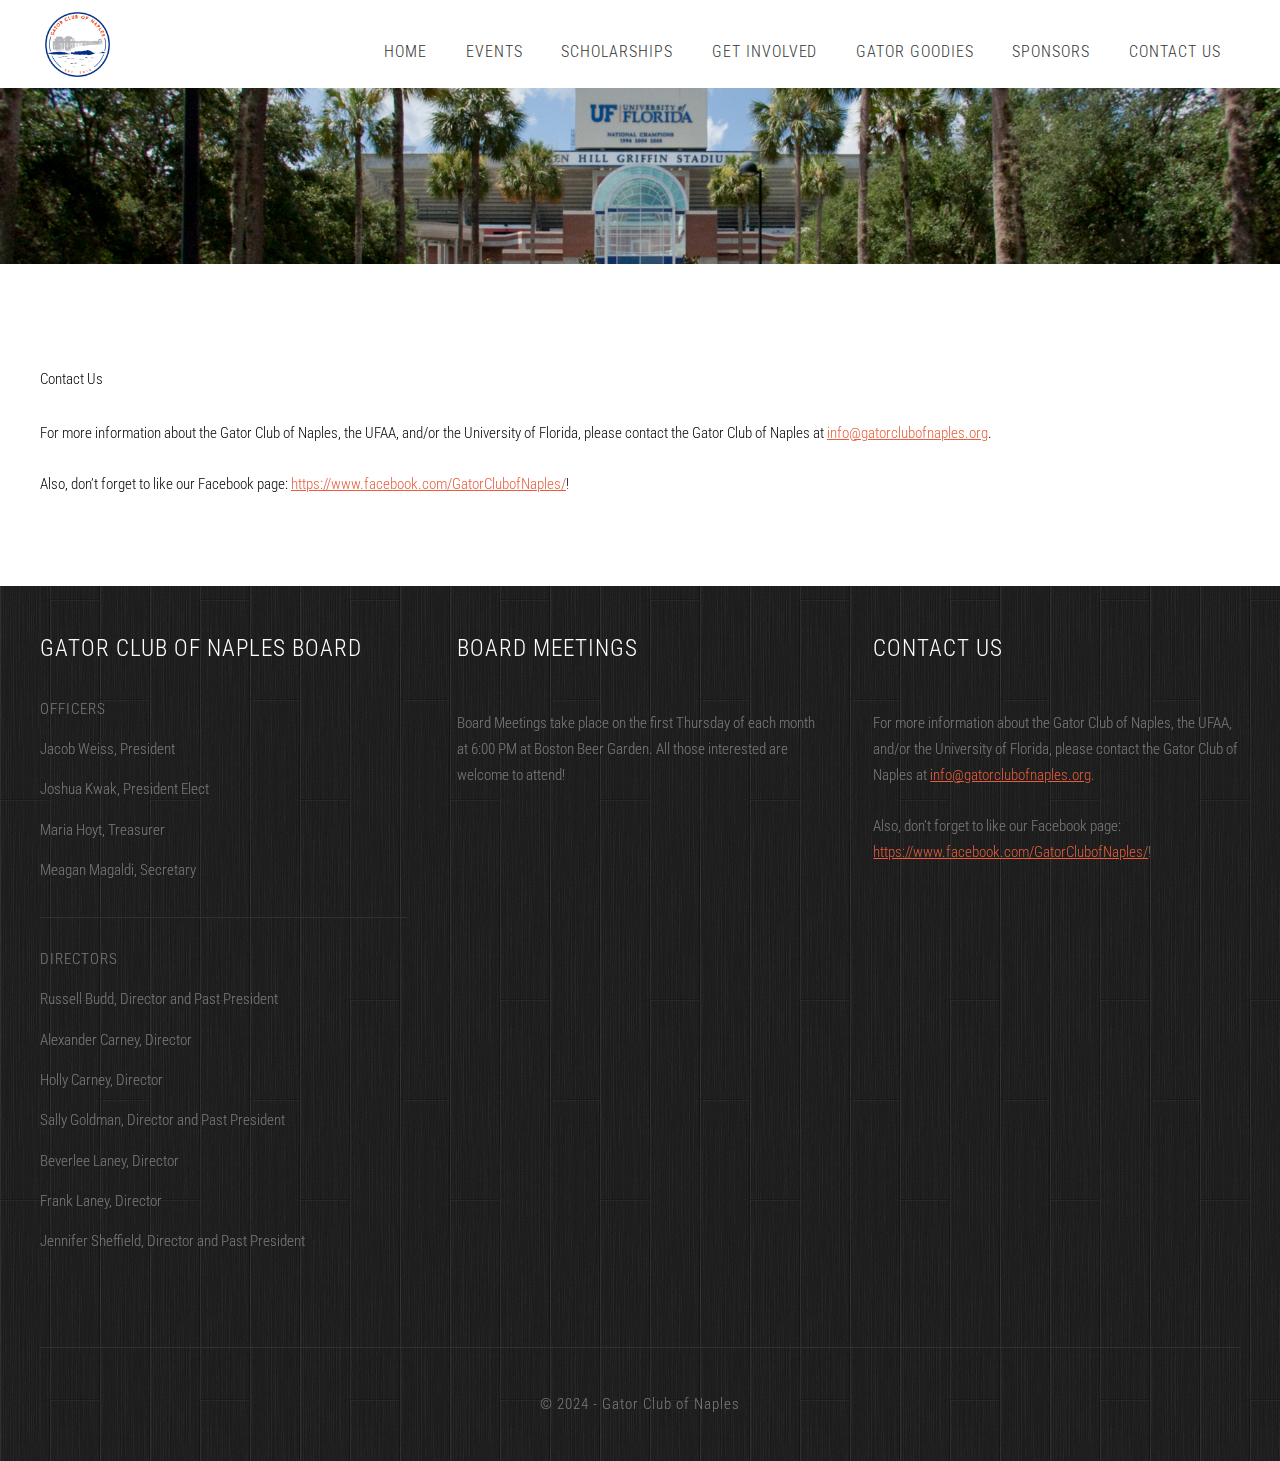
<file: contact-us.html>
<!DOCTYPE HTML>
<!--
	Ex Machina by TEMPLATED
    templated.co @templatedco
    Released for free under the Creative Commons Attribution 3.0 license (templated.co/license)
-->
<html>
	<head>
		<title>Gator Club of Naples - Contact Us</title>
		<meta http-equiv="content-type" content="text/html; charset=utf-8" />
		<meta name="description" content="" />
		<meta name="keywords" content="" />
		<link href='http://fonts.googleapis.com/css?family=Roboto+Condensed:700italic,400,300,700' rel='stylesheet' type='text/css'>
		<!--[if lte IE 8]><script src="js/html5shiv.js"></script><![endif]-->
		<script src="http://ajax.googleapis.com/ajax/libs/jquery/1.11.0/jquery.min.js"></script>
		<script src="js/skel.min.js"></script>
		<script src="js/skel-panels.min.js"></script>
		<script src="js/init.js"></script>
		<noscript>
			<link rel="stylesheet" href="css/skel-noscript.css" />
			<link rel="stylesheet" href="css/style.css" />
			<link rel="stylesheet" href="css/style-desktop.css" />
		</noscript>
		<!--[if lte IE 8]><link rel="stylesheet" href="css/ie/v8.css" /><![endif]-->
		<!--[if lte IE 9]><link rel="stylesheet" href="css/ie/v9.css" /><![endif]-->
	</head>
	<body class="no-sidebar">

	<!-- Header -->
		<div id="header">
			<div class="container">

				<!-- Logo -->
					<div id="logo" style="top: 0.5em;">
						<a href="/"><img src="images/logo-new.jpg" style="width: 75px;" /></a>
					</div>

				<!-- Nav -->
					<nav id="nav">
						<ul>
							<li><a href="index.html">Home</a></li>
							<li><a href="events.html">Events</a></li>
							<li><a href="scholarships.html">Scholarships</a></li>
							<li><a href="get-involved.html">Get Involved</a></li>
							<li><a href="gator-goodies.html">Gator Goodies</a></li>
							<li><a href="sponsors.html">Sponsors</a></li>
							<li><a href="contact-us.html">Contact Us</a></li>
						</ul>
					</nav>

			</div>
		</div>
	<!-- Header -->

	<!-- Banner -->
		<div id="banner">
			<div class="container">
			</div>
		</div>
	<!-- /Banner -->

	<!-- Main -->
		<div id="page">

			<!-- Main -->
			<div id="main" class="container">
				<div class="row">
					<div class="12u">
						<section><header>Contact Us</header>
						<p><div>For more information about the Gator Club of Naples, the UFAA, and/or the University of Florida, please contact the Gator Club of Naples at <a href="mailto:info@gatorclubofnaples.org">info@gatorclubofnaples.org</a>.</div><div><br></div><div>Also, don’t forget to like our Facebook page: <a href="https://www.facebook.com/GatorClubofNaples/">https://www.facebook.com/GatorClubofNaples/</a>!</div></p>
						</section>
					</div>

				</div>
			</div>
			<!-- Main -->

		</div>
	<!-- /Main -->

	<!-- Featured
		<div id="featured">
			<div class="container">
				<div class="row">
					<section class="4u">
						<div class="box">
							<a href="#" class="image left"><img src="images/pics04.jpg" alt=""></a>
							<h3>Etiam posuere augue</h3>
							<p>Donec nonummy magna quis risus eleifend. </p>
							<a href="#" class="button">More</a>
						</div>
					</section>
					<section class="4u">
						<div class="box">
							<a href="#" class="image left"><img src="images/pics05.jpg" alt=""></a>
							<h3>Etiam posuere augue</h3>
							<p>Donec nonummy magna quis risus eleifend. </p>
							<a href="#" class="button">More</a>
						</div>
					</section>
					<section class="4u">
						<div class="box">
							<a href="#" class="image left"><img src="images/pics06.jpg" alt=""></a>
							<h3>Etiam posuere augue</h3>
							<p>Donec nonummy magna quis risus eleifend. </p>
							<a href="#" class="button">More</a>
						</div>
					</section>
				</div>
				<div class="divider"></div>
			</div>
		</div>-->
	<!-- /Featured -->

	<!-- Footer -->
		<div id="footer">
			<div class="container">
				<div class="row" style="padding-top: 50px;">
					<div class="4u">
						<section>
							<h2>Gator Club of Naples Board</h2>
						<ul class="default">
							<li>
								<h3>Officers</h3>
								<p><div>Jacob Weiss, President</div></p>
								<p><div>Joshua Kwak, President Elect</div></p>
								<p><div>Maria Hoyt, Treasurer</div></p>
								<p><div>Meagan Magaldi, Secretary</div></p>
							</li>
							<li>
								<h3>Directors</h3>
								<p><div>Russell Budd, Director and Past President</div></p>
								<p><div>Alexander Carney, Director</div></p>
								<p><div>Holly Carney, Director</div></p>
								<p><div>Sally Goldman, Director and Past President</div></p>
								<p><div>Beverlee Laney, Director</div></p>
								<p><div>Frank Laney, Director</div></p>
								<p><div>Jennifer Sheffield, Director and Past President</div></p>
							</li>
						</ul>
					</section>
				</div>
				<div class="4u">
					<section>
						<h2>Board Meetings</h2>
						<p><div>Board Meetings take place on the first Thursday of each month at 6:00 PM at Boston Beer Garden. All those interested are welcome to attend!</div></p>
					</section>
				</div>
				<div class="4u">
					<section>
						<h2>Contact Us</h2>
						<p><div>For more information about the Gator Club of Naples, the UFAA, and/or the University of Florida, please contact the Gator Club of Naples at <a href="mailto:info@gatorclubofnaples.org">info@gatorclubofnaples.org</a>.</div><div><br></div><div>Also, don’t forget to like our Facebook page: <a href="https://www.facebook.com/GatorClubofNaples/">https://www.facebook.com/GatorClubofNaples/</a>!</div></p>
					</section>
				</div>
			</div>
		</div>
	</div>
<!-- /Footer -->

<!-- Copyright -->
	<div id="copyright" class="container">
		&copy; 2024 - Gator Club of Naples
	</div>


</body>
</html>
</file>
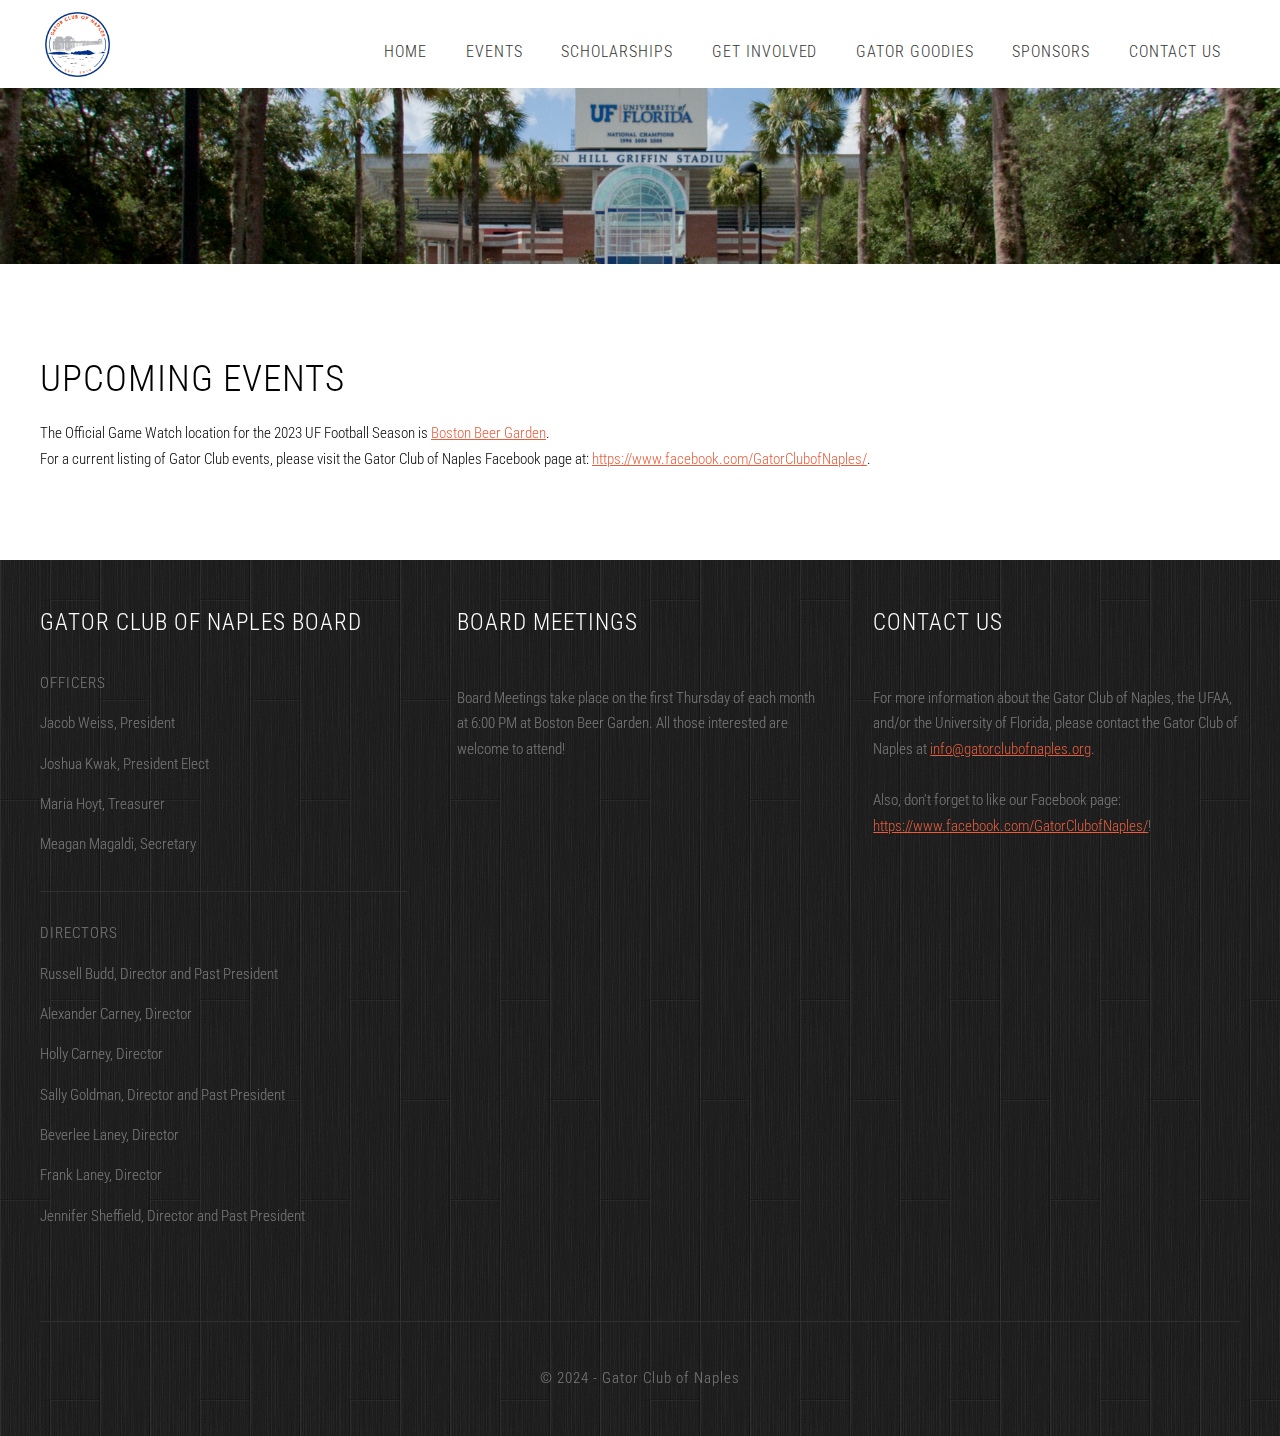
<file: events.html>
<!DOCTYPE HTML>
<!--
	Ex Machina by TEMPLATED
    templated.co @templatedco
    Released for free under the Creative Commons Attribution 3.0 license (templated.co/license)
-->
<html>
	<head>
		<title>Gator Club of Naples - Events</title>
		<meta http-equiv="content-type" content="text/html; charset=utf-8" />
		<meta name="description" content="" />
		<meta name="keywords" content="" />
		<link href='http://fonts.googleapis.com/css?family=Roboto+Condensed:700italic,400,300,700' rel='stylesheet' type='text/css'>
		<!--[if lte IE 8]><script src="js/html5shiv.js"></script><![endif]-->
		<script src="http://ajax.googleapis.com/ajax/libs/jquery/1.11.0/jquery.min.js"></script>
		<script src="js/skel.min.js"></script>
		<script src="js/skel-panels.min.js"></script>
		<script src="js/init.js"></script>
		<noscript>
			<link rel="stylesheet" href="css/skel-noscript.css" />
			<link rel="stylesheet" href="css/style.css" />
			<link rel="stylesheet" href="css/style-desktop.css" />
		</noscript>
		<!--[if lte IE 8]><link rel="stylesheet" href="css/ie/v8.css" /><![endif]-->
		<!--[if lte IE 9]><link rel="stylesheet" href="css/ie/v9.css" /><![endif]-->
	</head>
	<body class="no-sidebar">

	<!-- Header -->
		<div id="header">
			<div class="container">

				<!-- Logo -->
					<div id="logo" style="top: 0.5em;">
						<a href="/"><img src="images/logo-new.jpg" style="width: 75px;" /></a>
					</div>

				<!-- Nav -->
					<nav id="nav">
						<ul>
							<li><a href="index.html">Home</a></li>
							<li><a href="events.html">Events</a></li>
							<li><a href="scholarships.html">Scholarships</a></li>
							<li><a href="get-involved.html">Get Involved</a></li>
							<li><a href="gator-goodies.html">Gator Goodies</a></li>
							<li><a href="sponsors.html">Sponsors</a></li>
							<li><a href="contact-us.html">Contact Us</a></li>
						</ul>
					</nav>

			</div>
		</div>
	<!-- Header -->

	<!-- Banner -->
		<div id="banner">
			<div class="container">
			</div>
		</div>
	<!-- /Banner -->

	<!-- Main -->
		<div id="page">

			<!-- Main -->
			<div id="main" class="container">
				<div class="row">
					<div class="12u">
						<section>
	<header>
		<h2>Upcoming Events</h2>
	</header>
	The Official Game Watch location for the 2023 UF Football Season is <a href="https://www.bostonbeergardennaples.net/">Boston Beer Garden</a>. <br />
	For a current listing of Gator Club events, please visit the Gator Club of Naples Facebook page at: <a href="https://www.facebook.com/GatorClubofNaples/">https://www.facebook.com/GatorClubofNaples/</a>.


</section>
					</div>

				</div>
			</div>
			<!-- Main -->

		</div>
	<!-- /Main -->

	<!-- Featured
		<div id="featured">
			<div class="container">
				<div class="row">
					<section class="4u">
						<div class="box">
							<a href="#" class="image left"><img src="images/pics04.jpg" alt=""></a>
							<h3>Etiam posuere augue</h3>
							<p>Donec nonummy magna quis risus eleifend. </p>
							<a href="#" class="button">More</a>
						</div>
					</section>
					<section class="4u">
						<div class="box">
							<a href="#" class="image left"><img src="images/pics05.jpg" alt=""></a>
							<h3>Etiam posuere augue</h3>
							<p>Donec nonummy magna quis risus eleifend. </p>
							<a href="#" class="button">More</a>
						</div>
					</section>
					<section class="4u">
						<div class="box">
							<a href="#" class="image left"><img src="images/pics06.jpg" alt=""></a>
							<h3>Etiam posuere augue</h3>
							<p>Donec nonummy magna quis risus eleifend. </p>
							<a href="#" class="button">More</a>
						</div>
					</section>
				</div>
				<div class="divider"></div>
			</div>
		</div> -->
	<!-- /Featured -->

	<!-- Footer -->
		<div id="footer">
			<div class="container">
				<div class="row" style="padding-top: 50px;">
					<div class="4u">
						
						<section>
							<h2>Gator Club of Naples Board</h2>
						<ul class="default">
							<li>
								<h3>Officers</h3>
								<p><div>Jacob Weiss, President</div></p>
								<p><div>Joshua Kwak, President Elect</div></p>
								<p><div>Maria Hoyt, Treasurer</div></p>
								<p><div>Meagan Magaldi, Secretary</div></p>
							</li>
							<li>
								<h3>Directors</h3>
								<p><div>Russell Budd, Director and Past President</div></p>
								<p><div>Alexander Carney, Director</div></p>
								<p><div>Holly Carney, Director</div></p>
								<p><div>Sally Goldman, Director and Past President</div></p>
								<p><div>Beverlee Laney, Director</div></p>
								<p><div>Frank Laney, Director</div></p>
								<p><div>Jennifer Sheffield, Director and Past President</div></p>
							</li>
						</ul>
					</section>
				</div>
				<div class="4u">
					<section>
						<h2>Board Meetings</h2>
						<p><div>Board Meetings take place on the first Thursday of each month at 6:00 PM at Boston Beer Garden. All those interested are welcome to attend!</div></p>
					</section>
				</div>
				<div class="4u">
					<section>
						<h2>Contact Us</h2>
						<p><div>For more information about the Gator Club of Naples, the UFAA, and/or the University of Florida, please contact the Gator Club of Naples at <a href="mailto:info@gatorclubofnaples.org">info@gatorclubofnaples.org</a>.</div><div><br></div><div>Also, don’t forget to like our Facebook page: <a href="https://www.facebook.com/GatorClubofNaples/">https://www.facebook.com/GatorClubofNaples/</a>!</div></p>
					</section>
				</div>
			</div>
		</div>
	</div>
<!-- /Footer -->

<!-- Copyright -->
	<div id="copyright" class="container">
		&copy; 2024 - Gator Club of Naples
	</div>


</body>
</html>
</file>
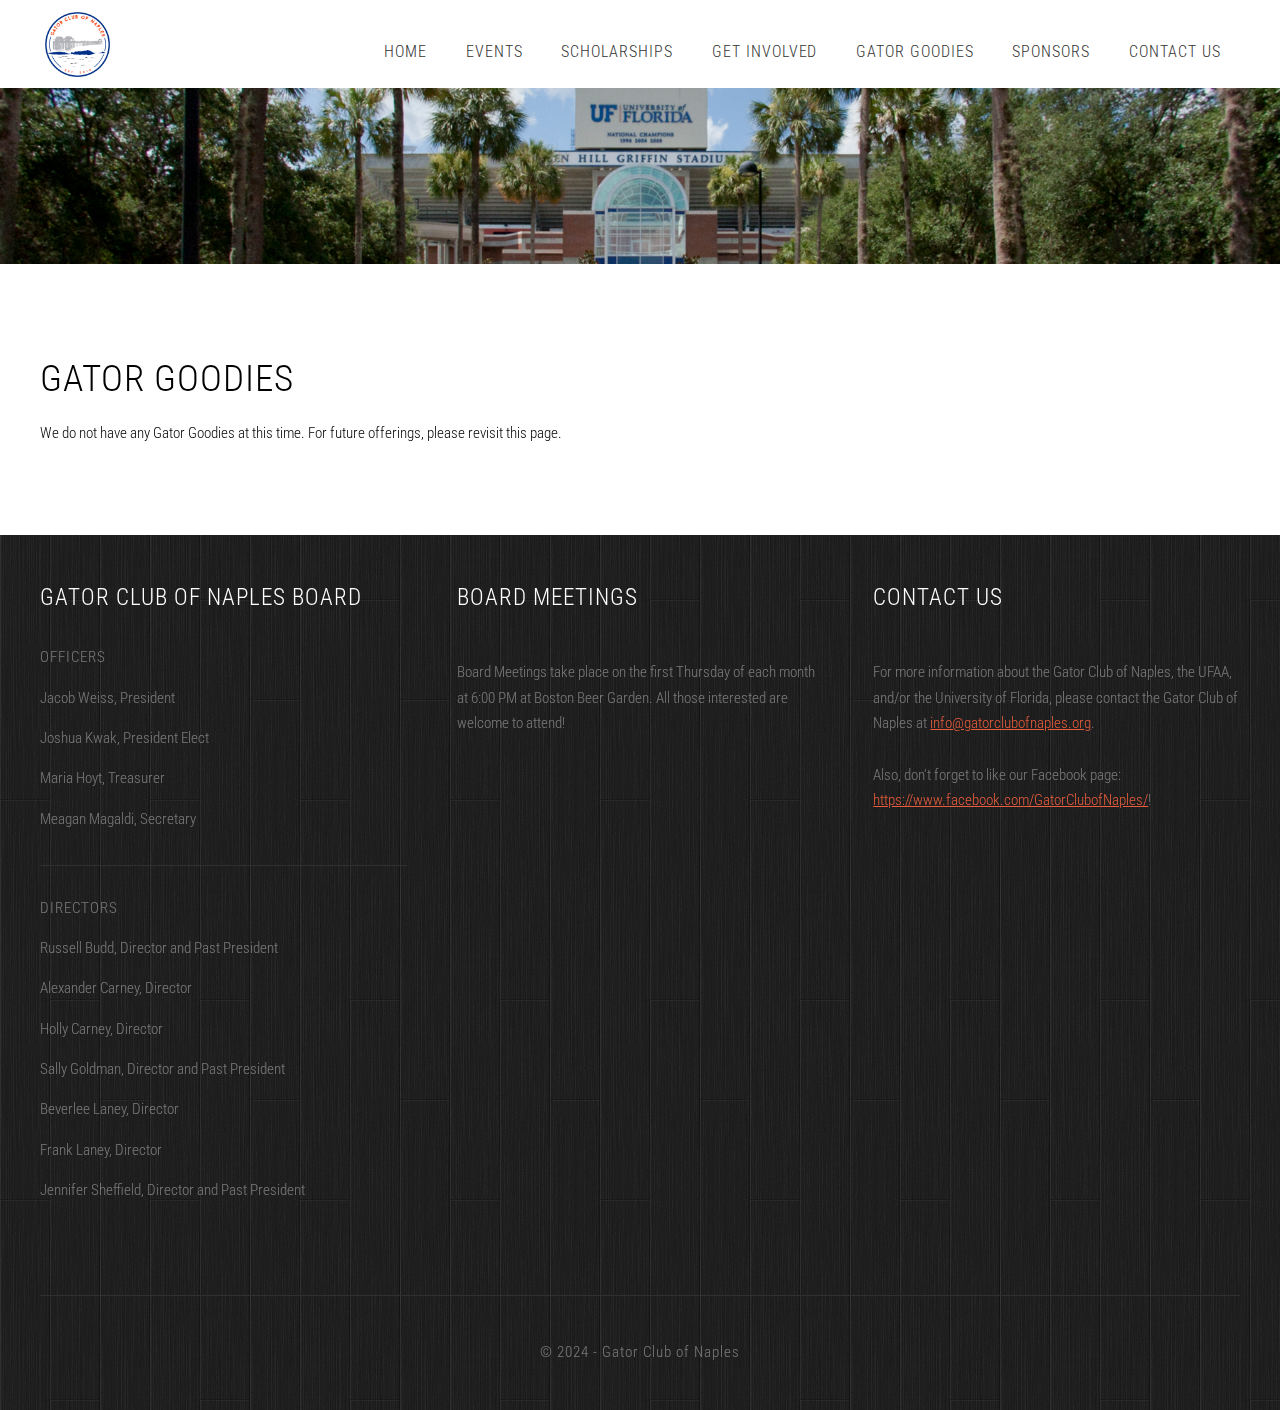
<file: gator-goodies.html>
<!DOCTYPE HTML>
<!--
	Ex Machina by TEMPLATED
    templated.co @templatedco
    Released for free under the Creative Commons Attribution 3.0 license (templated.co/license)
-->
<html>
	<head>
		<title>Gator Club of Naples - Gator Goodies</title>
		<meta http-equiv="content-type" content="text/html; charset=utf-8" />
		<meta name="description" content="" />
		<meta name="keywords" content="" />
		<link href='http://fonts.googleapis.com/css?family=Roboto+Condensed:700italic,400,300,700' rel='stylesheet' type='text/css'>
		<!--[if lte IE 8]><script src="js/html5shiv.js"></script><![endif]-->
		<script src="http://ajax.googleapis.com/ajax/libs/jquery/1.11.0/jquery.min.js"></script>
		<script src="js/skel.min.js"></script>
		<script src="js/skel-panels.min.js"></script>
		<script src="js/init.js"></script>
		<noscript>
			<link rel="stylesheet" href="css/skel-noscript.css" />
			<link rel="stylesheet" href="css/style.css" />
			<link rel="stylesheet" href="css/style-desktop.css" />
		</noscript>
		<!--[if lte IE 8]><link rel="stylesheet" href="css/ie/v8.css" /><![endif]-->
		<!--[if lte IE 9]><link rel="stylesheet" href="css/ie/v9.css" /><![endif]-->
	</head>
	<body class="no-sidebar">

	<!-- Header -->
		<div id="header">
			<div class="container">

				<!-- Logo -->
					<div id="logo" style="top: 0.5em;">
						<a href="/"><img src="images/logo-new.jpg" style="width: 75px;" /></a>
					</div>

				<!-- Nav -->
					<nav id="nav">
						<ul>
							<li><a href="index.html">Home</a></li>
							<li><a href="events.html">Events</a></li>
							<li><a href="scholarships.html">Scholarships</a></li>
							<li><a href="get-involved.html">Get Involved</a></li>
							<li><a href="gator-goodies.html">Gator Goodies</a></li>
							<li><a href="sponsors.html">Sponsors</a></li>
							<li><a href="contact-us.html">Contact Us</a></li>
						</ul>
					</nav>

			</div>
		</div>
	<!-- Header -->

	<!-- Banner -->
		<div id="banner">
			<div class="container">
			</div>
		</div>
	<!-- /Banner -->

	<!-- Main -->
		<div id="page">

			<!-- Main -->
			<div id="main" class="container">
				<div class="row">
					<div class="12u">
						<section>
	<header>
		<h2>Gator Goodies</h2>
	</header>
  <div>We do not have any Gator Goodies at this time. For future offerings, please revisit this page.

</div>
</section>
					</div>

				</div>
			</div>
			<!-- Main -->

		</div>
	<!-- /Main -->

	<!-- Featured
		<div id="featured">
			<div class="container">
				<div class="row">
					<section class="4u">
						<div class="box">
							<a href="#" class="image left"><img src="images/pics04.jpg" alt=""></a>
							<h3>Etiam posuere augue</h3>
							<p>Donec nonummy magna quis risus eleifend. </p>
							<a href="#" class="button">More</a>
						</div>
					</section>
					<section class="4u">
						<div class="box">
							<a href="#" class="image left"><img src="images/pics05.jpg" alt=""></a>
							<h3>Etiam posuere augue</h3>
							<p>Donec nonummy magna quis risus eleifend. </p>
							<a href="#" class="button">More</a>
						</div>
					</section>
					<section class="4u">
						<div class="box">
							<a href="#" class="image left"><img src="images/pics06.jpg" alt=""></a>
							<h3>Etiam posuere augue</h3>
							<p>Donec nonummy magna quis risus eleifend. </p>
							<a href="#" class="button">More</a>
						</div>
					</section>
				</div>
				<div class="divider"></div>
			</div>
		</div> -->
	<!-- /Featured -->

	<!-- Footer -->
		<div id="footer">
			<div class="container">
				<div class="row" style="padding-top: 50px;">
					<div class="4u">
						<section>
							<h2>Gator Club of Naples Board</h2>
						<ul class="default">
							<li>
								<h3>Officers</h3>
								<p><div>Jacob Weiss, President</div></p>
								<p><div>Joshua Kwak, President Elect</div></p>
								<p><div>Maria Hoyt, Treasurer</div></p>
								<p><div>Meagan Magaldi, Secretary</div></p>
							</li>
							<li>
								<h3>Directors</h3>
								<p><div>Russell Budd, Director and Past President</div></p>
								<p><div>Alexander Carney, Director</div></p>
								<p><div>Holly Carney, Director</div></p>
								<p><div>Sally Goldman, Director and Past President</div></p>
								<p><div>Beverlee Laney, Director</div></p>
								<p><div>Frank Laney, Director</div></p>
								<p><div>Jennifer Sheffield, Director and Past President</div></p>
							</li>
						</ul>
					</section>
				</div>
				<div class="4u">
					<section>
						<h2>Board Meetings</h2>
						<p><div>Board Meetings take place on the first Thursday of each month at 6:00 PM at Boston Beer Garden. All those interested are welcome to attend!</div></p>
					</section>
				</div>
				<div class="4u">
					<section>
						<h2>Contact Us</h2>
						<p><div>For more information about the Gator Club of Naples, the UFAA, and/or the University of Florida, please contact the Gator Club of Naples at <a href="mailto:info@gatorclubofnaples.org">info@gatorclubofnaples.org</a>.</div><div><br></div><div>Also, don’t forget to like our Facebook page: <a href="https://www.facebook.com/GatorClubofNaples/">https://www.facebook.com/GatorClubofNaples/</a>!</div></p>
					</section>
				</div>
			</div>
		</div>
	</div>
<!-- /Footer -->

<!-- Copyright -->
	<div id="copyright" class="container">
		&copy; 2024 - Gator Club of Naples
	</div>


</body>
</html>
</file>
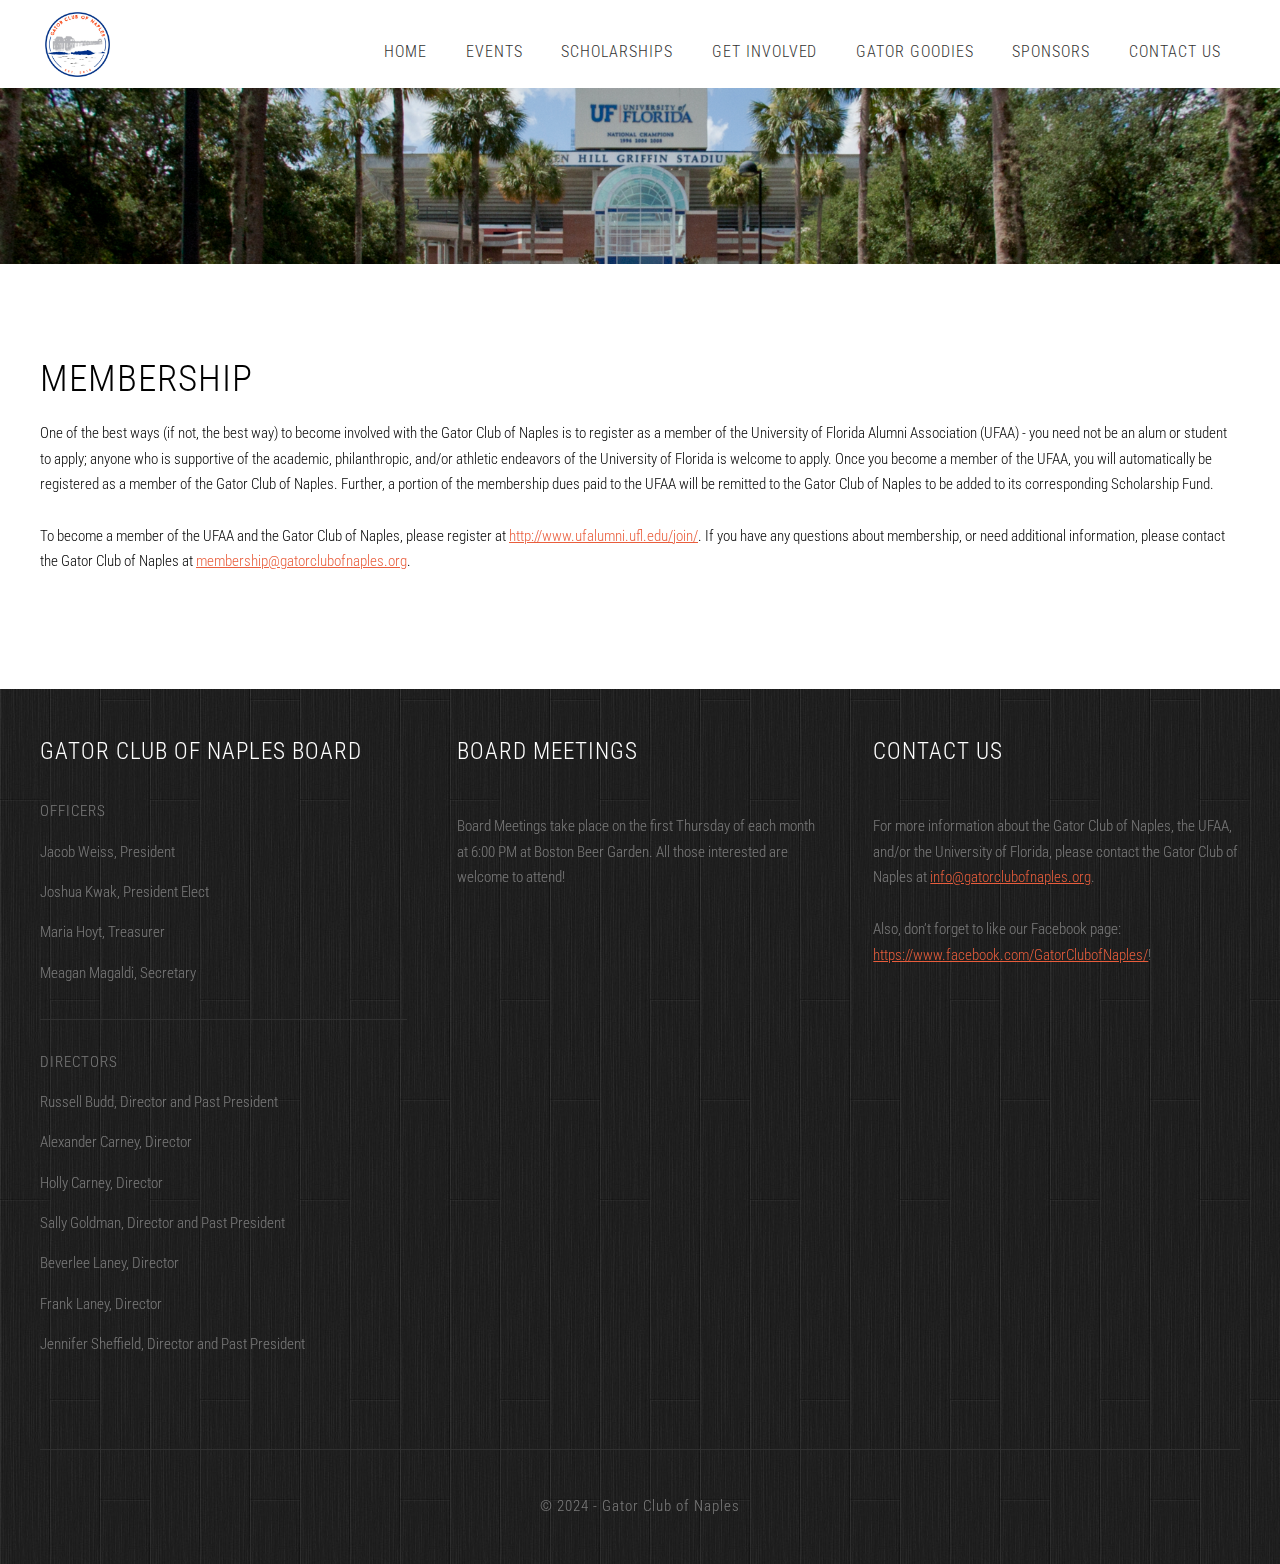
<file: get-involved.html>
<!DOCTYPE HTML>
<!--
	Ex Machina by TEMPLATED
    templated.co @templatedco
    Released for free under the Creative Commons Attribution 3.0 license (templated.co/license)
-->
<html>
	<head>
		<title>Gator Club of Naples - Get Involved</title>
		<meta http-equiv="content-type" content="text/html; charset=utf-8" />
		<meta name="description" content="" />
		<meta name="keywords" content="" />
		<link href='http://fonts.googleapis.com/css?family=Roboto+Condensed:700italic,400,300,700' rel='stylesheet' type='text/css'>
		<!--[if lte IE 8]><script src="js/html5shiv.js"></script><![endif]-->
		<script src="http://ajax.googleapis.com/ajax/libs/jquery/1.11.0/jquery.min.js"></script>
		<script src="js/skel.min.js"></script>
		<script src="js/skel-panels.min.js"></script>
		<script src="js/init.js"></script>
		<noscript>
			<link rel="stylesheet" href="css/skel-noscript.css" />
			<link rel="stylesheet" href="css/style.css" />
			<link rel="stylesheet" href="css/style-desktop.css" />
		</noscript>
		<!--[if lte IE 8]><link rel="stylesheet" href="css/ie/v8.css" /><![endif]-->
		<!--[if lte IE 9]><link rel="stylesheet" href="css/ie/v9.css" /><![endif]-->
	</head>
	<body class="no-sidebar">

	<!-- Header -->
		<div id="header">
			<div class="container">

				<!-- Logo -->
					<div id="logo" style="top: 0.5em;">
						<a href="/"><img src="images/logo-new.jpg" style="width: 75px;" /></a>
					</div>

				<!-- Nav -->
					<nav id="nav">
						<ul>
							<li><a href="index.html">Home</a></li>
							<li><a href="events.html">Events</a></li>
							<li><a href="scholarships.html">Scholarships</a></li>
							<li><a href="get-involved.html">Get Involved</a></li>
							<li><a href="gator-goodies.html">Gator Goodies</a></li>
							<li><a href="sponsors.html">Sponsors</a></li>
							<li><a href="contact-us.html">Contact Us</a></li>
						</ul>
					</nav>

			</div>
		</div>
	<!-- Header -->

	<!-- Banner -->
		<div id="banner">
			<div class="container">
			</div>
		</div>
	<!-- /Banner -->

	<!-- Main -->
		<div id="page">

			<!-- Main -->
			<div id="main" class="container">
				<div class="row">
					<div class="12u">
						<section>
	<header>
		<h2>Membership</h2>
	</header>
  <div>One of the best ways (if not, the best way) to become involved with the Gator Club of Naples is to register as a member of the University of Florida Alumni Association (UFAA) - you need not be an alum or student to apply; anyone who is supportive of the academic, philanthropic, and/or athletic endeavors of the University of Florida is welcome to apply. Once you become a member of the UFAA, you will automatically be registered as a member of the Gator Club of Naples. Further, a portion of the membership dues paid to the UFAA will be remitted to the Gator Club of Naples to be added to its corresponding Scholarship Fund.&nbsp;<br><br></div><div>To become a member of the UFAA and the Gator Club of Naples, please register at&nbsp;<a href="http://www.ufalumni.ufl.edu/join/">http://www.ufalumni.ufl.edu/join/</a>. If you have any questions about membership, or need additional information, please contact the Gator Club of Naples at&nbsp;<a href="mailto:membership@gatorclubofnaples.org">membership@gatorclubofnaples.org</a>.<br><br></div>
</section>
					</div>

				</div>
			</div>
			<!-- Main -->

		</div>
	<!-- /Main -->

	<!-- Featured
		<div id="featured">
			<div class="container">
				<div class="row">
					<section class="4u">
						<div class="box">
							<a href="#" class="image left"><img src="images/pics04.jpg" alt=""></a>
							<h3>Etiam posuere augue</h3>
							<p>Donec nonummy magna quis risus eleifend. </p>
							<a href="#" class="button">More</a>
						</div>
					</section>
					<section class="4u">
						<div class="box">
							<a href="#" class="image left"><img src="images/pics05.jpg" alt=""></a>
							<h3>Etiam posuere augue</h3>
							<p>Donec nonummy magna quis risus eleifend. </p>
							<a href="#" class="button">More</a>
						</div>
					</section>
					<section class="4u">
						<div class="box">
							<a href="#" class="image left"><img src="images/pics06.jpg" alt=""></a>
							<h3>Etiam posuere augue</h3>
							<p>Donec nonummy magna quis risus eleifend. </p>
							<a href="#" class="button">More</a>
						</div>
					</section>
				</div>
				<div class="divider"></div>
			</div>
		</div>-->
	<!-- /Featured -->

	<!-- Footer -->
		<div id="footer">
			<div class="container">
				<div class="row" style="padding-top: 50px;">
					<div class="4u">
						<section>
							<h2>Gator Club of Naples Board</h2>
						<ul class="default">
							<li>
								<h3>Officers</h3>
								<p><div>Jacob Weiss, President</div></p>
								<p><div>Joshua Kwak, President Elect</div></p>
								<p><div>Maria Hoyt, Treasurer</div></p>
								<p><div>Meagan Magaldi, Secretary</div></p>
							</li>
							<li>
								<h3>Directors</h3>
								<p><div>Russell Budd, Director and Past President</div></p>
								<p><div>Alexander Carney, Director</div></p>
								<p><div>Holly Carney, Director</div></p>
								<p><div>Sally Goldman, Director and Past President</div></p>
								<p><div>Beverlee Laney, Director</div></p>
								<p><div>Frank Laney, Director</div></p>
								<p><div>Jennifer Sheffield, Director and Past President</div></p>
							</li>
						</ul>
					</section>
				</div>
				<div class="4u">
					<section>
						<h2>Board Meetings</h2>
						<p><div>Board Meetings take place on the first Thursday of each month at 6:00 PM at Boston Beer Garden. All those interested are welcome to attend!</div></p>
					</section>
				</div>
				<div class="4u">
					<section>
						<h2>Contact Us</h2>
						<p><div>For more information about the Gator Club of Naples, the UFAA, and/or the University of Florida, please contact the Gator Club of Naples at <a href="mailto:info@gatorclubofnaples.org">info@gatorclubofnaples.org</a>.</div><div><br></div><div>Also, don’t forget to like our Facebook page: <a href="https://www.facebook.com/GatorClubofNaples/">https://www.facebook.com/GatorClubofNaples/</a>!</div></p>
					</section>
				</div>
			</div>
		</div>
	</div>
<!-- /Footer -->

<!-- Copyright -->
	<div id="copyright" class="container">
		&copy; 2024 - Gator Club of Naples
	</div>


</body>
</html>
</file>
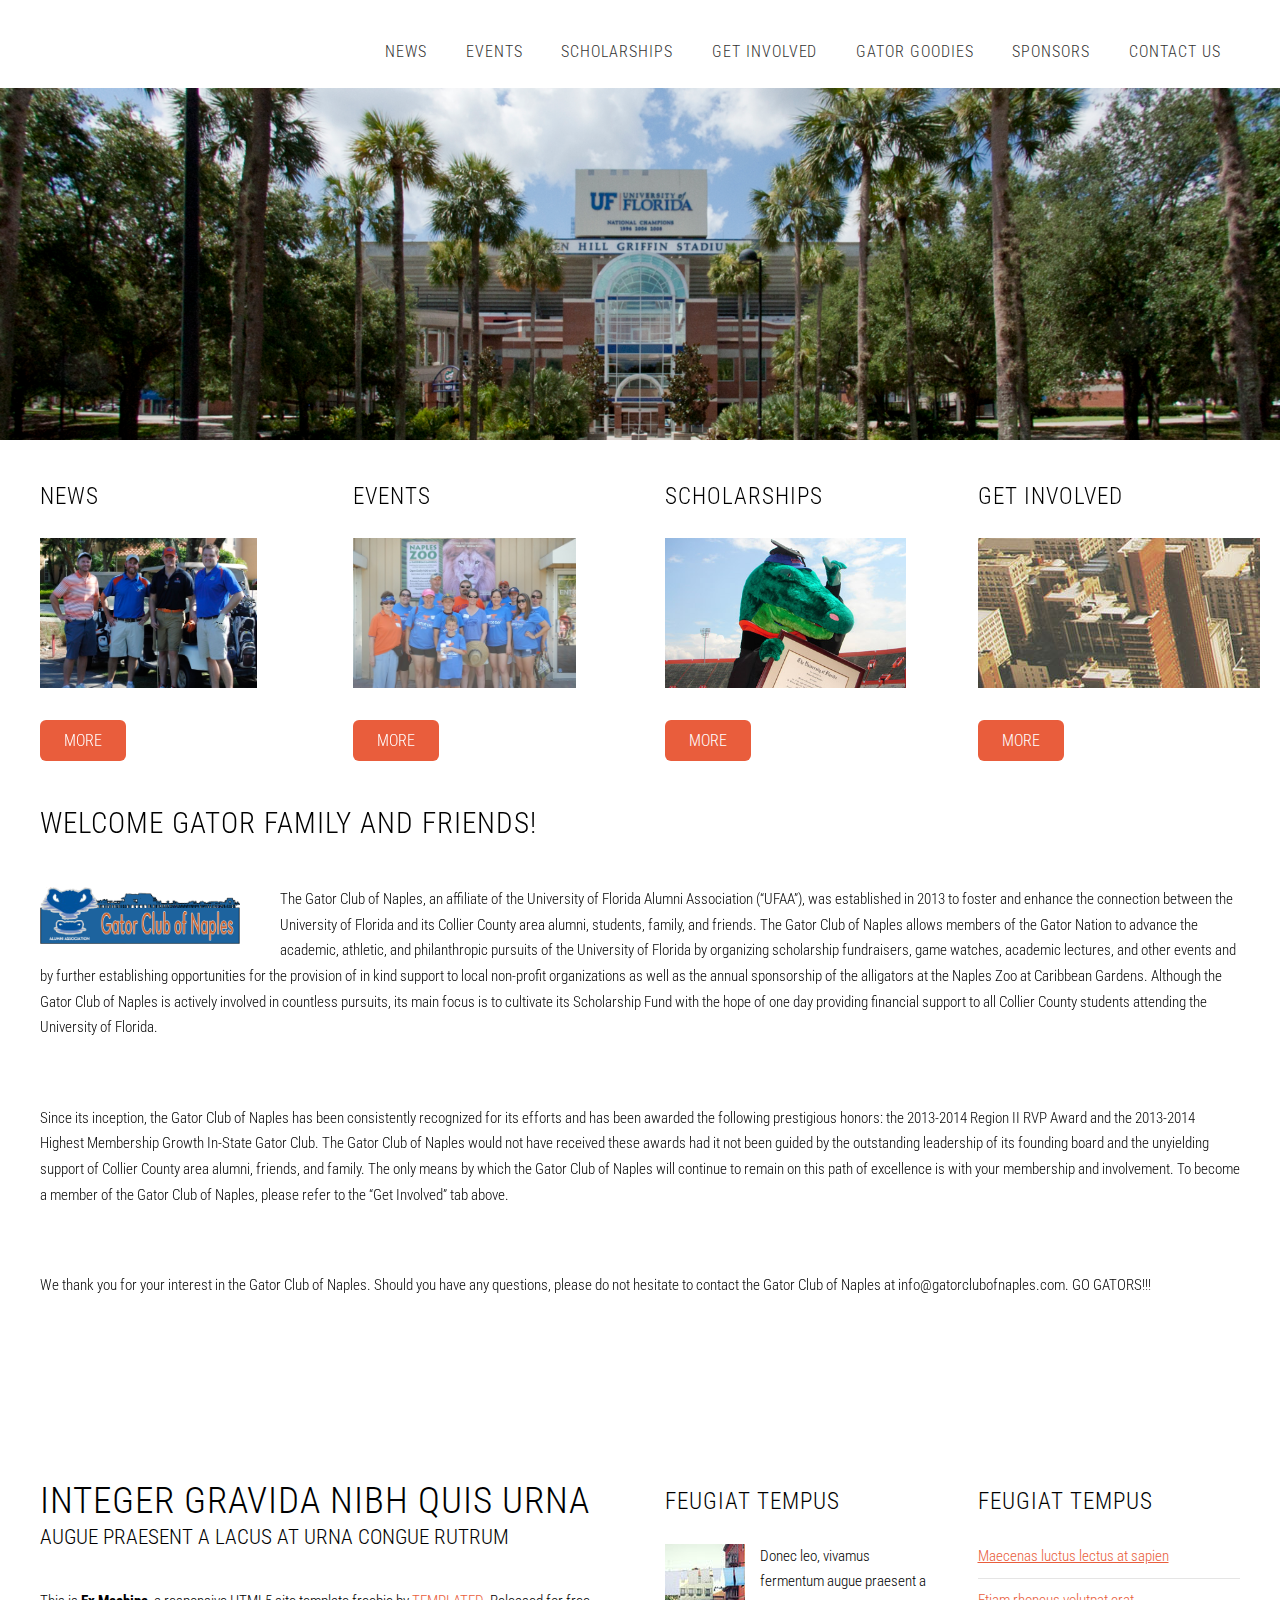
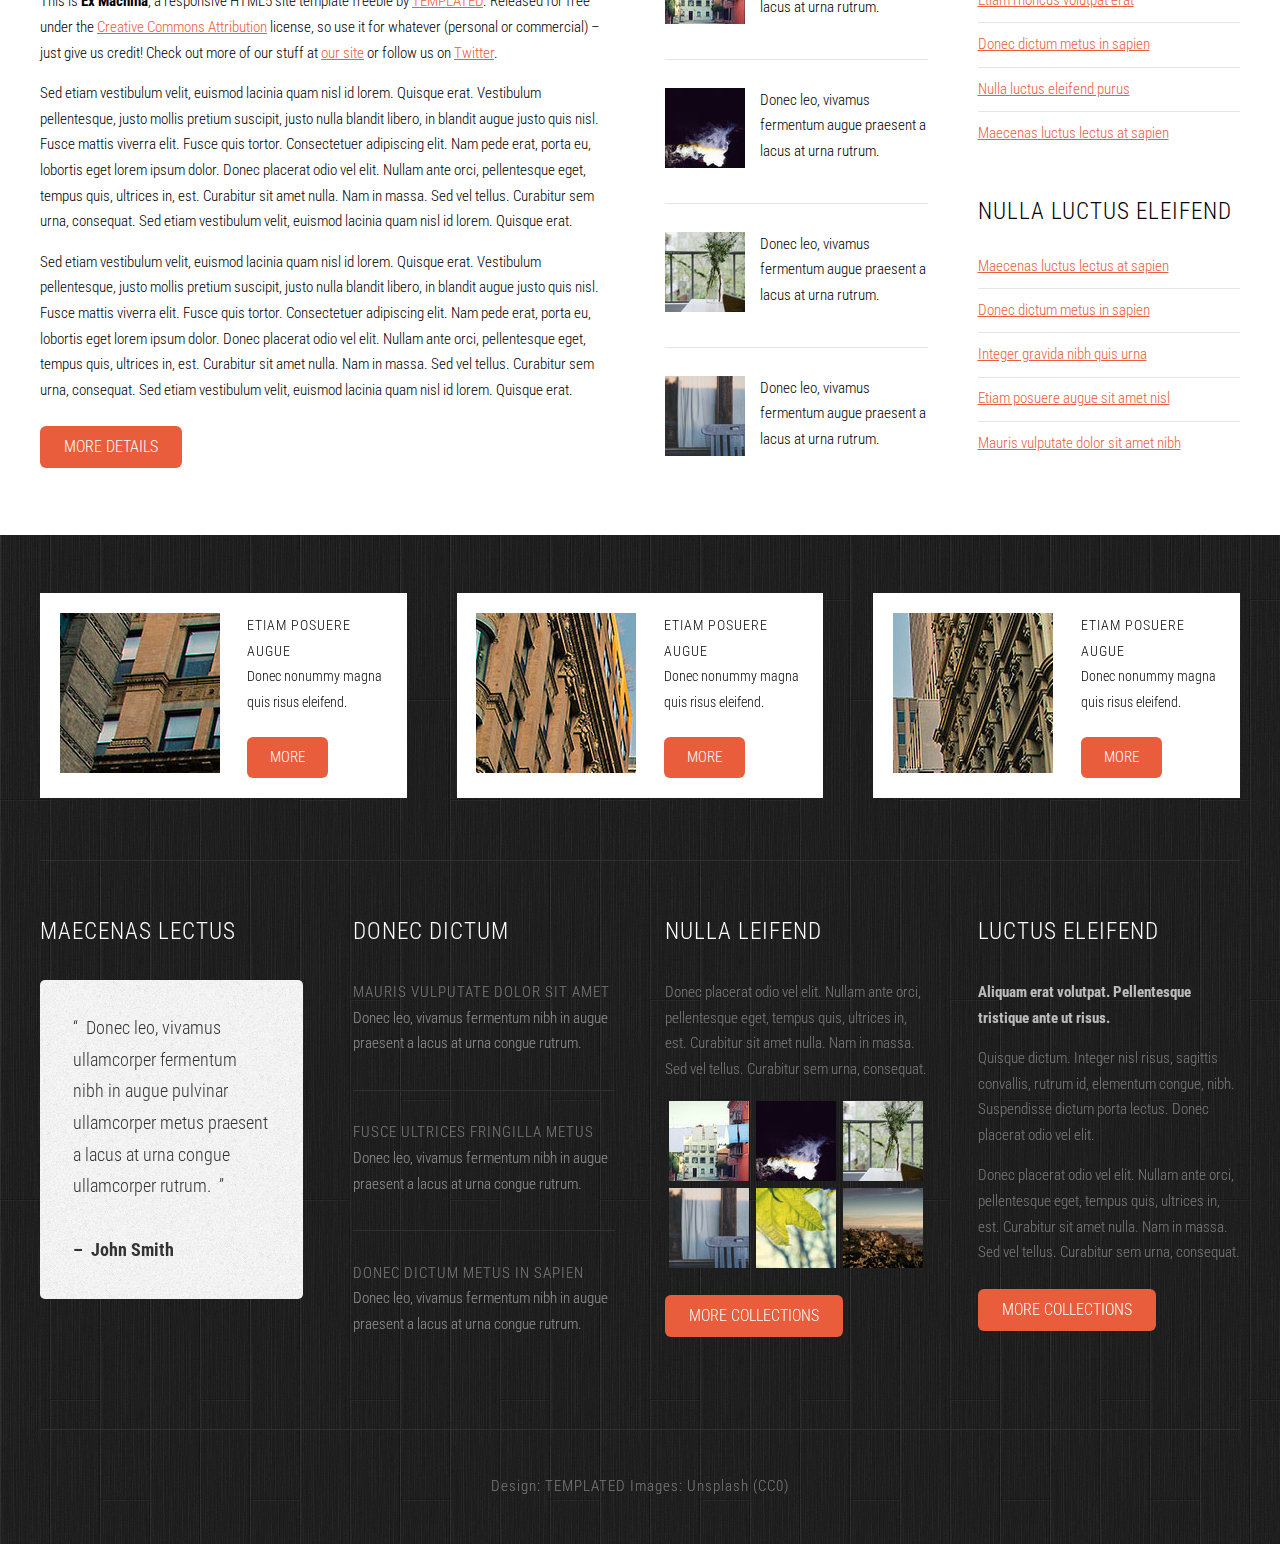
<file: index2.html>
<!DOCTYPE HTML>
<!--
	Ex Machina by TEMPLATED
    templated.co @templatedco
    Released for free under the Creative Commons Attribution 3.0 license (templated.co/license)
-->
<html>
	<head>
		<title>Gator Club of Naples</title>
		<meta http-equiv="content-type" content="text/html; charset=utf-8" />
		<meta name="description" content="" />
		<meta name="keywords" content="" />
		<link href='http://fonts.googleapis.com/css?family=Roboto+Condensed:700italic,400,300,700' rel='stylesheet' type='text/css'>
		<!--[if lte IE 8]><script src="js/html5shiv.js"></script><![endif]-->
		<script src="http://ajax.googleapis.com/ajax/libs/jquery/1.11.0/jquery.min.js"></script>
		<script src="js/skel.min.js"></script>
		<script src="js/skel-panels.min.js"></script>
		<script src="js/init.js"></script>
		<noscript>
			<link rel="stylesheet" href="css/skel-noscript.css" />
			<link rel="stylesheet" href="css/style.css" />
			<link rel="stylesheet" href="css/style-desktop.css" />
		</noscript>
		<!--[if lte IE 8]><link rel="stylesheet" href="css/ie/v8.css" /><![endif]--
		<!--[if lte IE 9]><link rel="stylesheet" href="css/ie/v9.css" /><![endif]-->
	</head>
	<body class="homepage">

	<!-- Header -->
		<div id="header">
			<div class="container">
					
				<!-- Logo 
					<div id="logo" style="top: 1em;">
						<a href="/"><img src="images/logo.png" style="width: 200px;" /></a>
					</div>-->
				
				<!-- Nav -->
					<nav id="nav">
						<ul>
							<li><a href="news.html">News</a></li>
							<li><a href="events.html">Events</a></li>
							<li><a href="scholarships.html">Scholarships</a></li>
							<li><a href="get-involved.html">Get Involved</a></li>
							<li><a href="gator-goodies.html">Gator Goodies</a></li>
							<li><a href="sponsors.html">Sponsors</a></li>
							<li><a href="contact-us.html">Contact Us</a></li>
						</ul>
					</nav>

			</div>
		</div>
	<!-- Header -->
		
	<!-- Banner -->
		<div id="banner">
			<div class="container">
			</div>
		</div>
	<!-- /Banner -->

	<!-- Main -->
		<div id="page">

			<!-- Extra -->
			<div id="marketing" class="container">
				<div class="row">
					<div class="3u">
						<section>
							<header>
								<h2>News</h2>
							</header>
							<p><a href="#"><img src="images/golf_tourney.jpg" style="height: 150px;" alt=""></a></p>
							<a href="#" class="button">More</a>
						</section>
					</div>
					<div class="3u">
						<section>
							<header>
								<h2>Events</h2>
							</header>
							<p><a href="#"><img src="images/intl_gator_day.jpg" style="height: 150px;" alt=""></a></p>
							<a href="#" class="button">More</a>
						</section>
					</div>
					<div class="3u">
						<section>
							<header>
								<h2>Scholarships</h2>
							</header>
							<p><a href="#"><img src="images/Albertgraduation.jpg" style="height: 150px;" alt=""></a></p>
							<a href="#" class="button">More</a>
						</section>
					</div>
					<div class="3u">
						<section>
							<header>
								<h2>Get Involved</h2>
							</header>
							<p><a href="#"><img src="images/pics16.jpg" alt=""></a></p>
							<a href="#" class="button">More</a>
						</section>
					</div>
				</div>
				<div class="row">
					<h2 style='font-size: 2em;'>Welcome Gator Family and Friends!</h2>
				</div>
				<div class="row">
					<p>
					<img src="images/logo.png" style="width: 200px; float: left; margin-right: 40px;" />The Gator Club of Naples, an affiliate of the University of Florida Alumni Association (“UFAA”), was established in 2013 to foster and enhance the connection between the University of Florida and its Collier County area alumni, students, family, and friends. The Gator Club of Naples allows members of the Gator Nation to advance the academic, athletic, and philanthropic pursuits of the University of Florida by organizing scholarship fundraisers, game watches, academic lectures, and other events and by further establishing opportunities for the provision of in kind support to local non-profit organizations as well as the annual sponsorship of the alligators at the Naples Zoo at Caribbean Gardens. Although the Gator Club of Naples is actively involved in countless pursuits, its main focus is to cultivate its Scholarship Fund with the hope of one day providing financial support to all Collier County students attending the University of Florida.</p>
					<p>Since its inception, the Gator Club of Naples has been consistently recognized for its efforts and has been awarded the following prestigious honors: the 2013-2014 Region II RVP Award and the 2013-2014 Highest Membership Growth In-State Gator Club. The Gator Club of Naples would not have received these awards had it not been guided by the outstanding leadership of its founding board and the unyielding support of Collier County area alumni, friends, and family. The only means by which the Gator Club of Naples will continue to remain on this path of excellence is with your membership and involvement. To become a member of the Gator Club of Naples, please refer to the “Get Involved” tab above.</p>
					<p>We thank you for your interest in the Gator Club of Naples. Should you have any questions, please do not hesitate to contact the Gator Club of Naples at info@gatorclubofnaples.com. GO GATORS!!!</p>
				</div>
			</div>
			<!-- /Extra -->
				
			<!-- Main -->
			<div id="main" class="container">
				<div class="row">
					<div class="6u">
						<section>
							<header>
								<h2>Integer gravida nibh quis urna</h2>
								<span class="byline">Augue praesent a lacus at urna congue rutrum</span>
							</header>
							<p>This is <strong>Ex Machina</strong>, a responsive HTML5 site template freebie by <a href="http://templated.co">TEMPLATED</a>. Released for free under the <a href="http://templated.co/license">Creative Commons Attribution</a> license, so use it for whatever (personal or commercial) &ndash; just give us credit! Check out more of our stuff at <a href="http://templated.co">our site</a> or follow us on <a href="http://twitter.com/templatedco">Twitter</a>.</p>
							<p>Sed etiam vestibulum velit, euismod lacinia quam nisl id lorem. Quisque erat. Vestibulum pellentesque, justo mollis pretium suscipit, justo nulla blandit libero, in blandit augue justo quis nisl. Fusce mattis viverra elit. Fusce quis tortor. Consectetuer adipiscing elit. Nam pede erat, porta eu, lobortis eget lorem ipsum dolor. Donec placerat odio vel elit. Nullam ante orci, pellentesque eget, tempus quis, ultrices in, est. Curabitur sit amet nulla. Nam in massa. Sed vel tellus. Curabitur sem urna, consequat. Sed etiam vestibulum velit, euismod lacinia quam nisl id lorem. Quisque erat.</p>
							<p>Sed etiam vestibulum velit, euismod lacinia quam nisl id lorem. Quisque erat. Vestibulum pellentesque, justo mollis pretium suscipit, justo nulla blandit libero, in blandit augue justo quis nisl. Fusce mattis viverra elit. Fusce quis tortor. Consectetuer adipiscing elit. Nam pede erat, porta eu, lobortis eget lorem ipsum dolor. Donec placerat odio vel elit. Nullam ante orci, pellentesque eget, tempus quis, ultrices in, est. Curabitur sit amet nulla. Nam in massa. Sed vel tellus. Curabitur sem urna, consequat. Sed etiam vestibulum velit, euismod lacinia quam nisl id lorem. Quisque erat.</p>
							<a href="#" class="button">More Details</a>
						</section>
					</div>
					<div class="3u">
						<section class="sidebar">
							<header>
								<h2>Feugiat Tempus</h2>
							</header>
							<ul class="style2">
								<li>
									<a href="#"><img src="images/pics07.jpg" alt=""></a>
									<p>Donec leo, vivamus fermentum augue praesent a lacus at urna rutrum.</p>
								</li>
								<li>
									<a href="#"><img src="images/pics08.jpg" alt=""></a>
									<p>Donec leo, vivamus fermentum augue praesent a lacus at urna rutrum.</p>
								</li>
								<li>
									<a href="#"><img src="images/pics09.jpg" alt=""></a>
									<p>Donec leo, vivamus fermentum augue praesent a lacus at urna rutrum.</p>
								</li>
								<li>
									<a href="#"><img src="images/pics10.jpg" alt=""></a>
									<p>Donec leo, vivamus fermentum augue praesent a lacus at urna rutrum.</p>
								</li>
							</ul>						
						</section>
					</div>
					<div class="3u">
						<section class="sidebar">
							<header>
								<h2>Feugiat Tempus</h2>
							</header>
							<ul class="style1">
								<li><a href="#">Maecenas luctus lectus at sapien</a></li>
								<li><a href="#">Etiam rhoncus volutpat erat</a></li>
								<li><a href="#">Donec dictum metus in sapien</a></li>
								<li><a href="#">Nulla luctus eleifend purus</a></li>
								<li><a href="#">Maecenas luctus lectus at sapien</a></li>
							</ul>
						</section>
						<section class="sidebar">
							<header>
								<h2>Nulla luctus eleifend</h2>
							</header>
							<ul class="style1">
								<li><a href="#">Maecenas luctus lectus at sapien</a></li>
								<li><a href="#">Donec dictum metus in sapien</a></li>
								<li><a href="#">Integer gravida nibh quis urna</a></li>
								<li><a href="#">Etiam posuere augue sit amet nisl</a></li>
								<li><a href="#">Mauris vulputate dolor sit amet nibh</a></li>
							</ul>
						</section>
					</div>
				</div>
			</div>
			<!-- Main -->

		</div>
	<!-- /Main -->

	<!-- Featured -->
		<div id="featured">
			<div class="container">
				<div class="row">
					<section class="4u">
						<div class="box">
							<a href="#" class="image left"><img src="images/pics04.jpg" alt=""></a>
							<h3>Etiam posuere augue</h3>
							<p>Donec nonummy magna quis risus eleifend. </p>
							<a href="#" class="button">More</a>
						</div>
					</section>
					<section class="4u">
						<div class="box">
							<a href="#" class="image left"><img src="images/pics05.jpg" alt=""></a>
							<h3>Etiam posuere augue</h3>
							<p>Donec nonummy magna quis risus eleifend. </p>
							<a href="#" class="button">More</a>
						</div>
					</section>
					<section class="4u">
						<div class="box">
							<a href="#" class="image left"><img src="images/pics06.jpg" alt=""></a>
							<h3>Etiam posuere augue</h3>
							<p>Donec nonummy magna quis risus eleifend. </p>
							<a href="#" class="button">More</a>
						</div>
					</section>
				</div>
				<div class="divider"></div>
			</div>
		</div>
	<!-- /Featured -->

	<!-- Footer -->
		<div id="footer">
			<div class="container">
				<div class="row">
					<div class="3u">
						<section>
							<h2>Maecenas lectus</h2>
							<div class="balloon">
								<blockquote>&ldquo;&nbsp;&nbsp;Donec leo, vivamus ullamcorper fermentum nibh in augue pulvinar ullamcorper metus praesent a lacus at urna congue ullamcorper  rutrum.&nbsp;&nbsp;&rdquo;<br>
									<br>
									<strong>&ndash;&nbsp;&nbsp;John Smith</strong></blockquote>
							</div>
							<div class="ballon-bgbtm">&nbsp;</div>
						</section>
					</div>
					<div class="3u">
						<section>
							<h2>Donec dictum</h2>
							<ul class="default">
								<li>
									<h3>Mauris vulputate dolor sit amet</h3>
									<p><a href="#">Donec leo, vivamus fermentum nibh in augue praesent a lacus at urna congue rutrum.</a></p>
								</li>
								<li>
									<h3>Fusce ultrices fringilla metus</h3>
									<p><a href="#">Donec leo, vivamus fermentum nibh in augue praesent a lacus at urna congue rutrum.</a></p>
								</li>
								<li>
									<h3>Donec dictum metus in sapien</h3>
									<p><a href="#">Donec leo, vivamus fermentum nibh in augue praesent a lacus at urna congue rutrum.</a></p>
								</li>
							</ul>
						</section>
					</div>
					<div class="3u">
						<section>
							<h2>Nulla leifend</h2>
							<p>Donec placerat odio vel elit. Nullam ante orci, pellentesque eget, tempus quis, ultrices in, est. Curabitur sit amet nulla. Nam in massa. Sed vel tellus. Curabitur sem urna, consequat.</p>
							<ul class="style5">
								<li><a href="#"><img src="images/pics07.jpg" alt=""></a></li>
								<li><a href="#"><img src="images/pics08.jpg" alt=""></a></li>
								<li><a href="#"><img src="images/pics09.jpg" alt=""></a></li>
								<li><a href="#"><img src="images/pics10.jpg" alt=""></a></li>
								<li><a href="#"><img src="images/pics11.jpg" alt=""></a></li>
								<li><a href="#"><img src="images/pics12.jpg" alt=""></a></li>
							</ul>
							<a href="#" class="button">More Collections</a>
						</section>
					</div>
					<div class="3u">
						<section>
							<h2>Luctus eleifend</h2>
							<p><strong>Aliquam erat volutpat. Pellentesque tristique ante ut risus. </strong></p>
							<p>Quisque dictum. Integer nisl risus, sagittis convallis, rutrum id, elementum congue, nibh. Suspendisse dictum porta lectus. Donec placerat odio vel elit.</p>
							<p>Donec placerat odio vel elit. Nullam ante orci, pellentesque eget, tempus quis, ultrices in, est. Curabitur sit amet nulla. Nam in massa. Sed vel tellus. Curabitur sem urna, consequat.</p>
							<a href="#" class="button">More Collections</a>
						</section>
					</div>
				</div>
			</div>
		</div>
	<!-- /Footer -->

	<!-- Copyright -->
		<div id="copyright" class="container">
			Design: <a href="http://templated.co">TEMPLATED</a> Images: <a href="http://unsplash.com">Unsplash</a> (<a href="http://unsplash.com/cc0">CC0</a>)
		</div>


	</body>
</html>
</file>
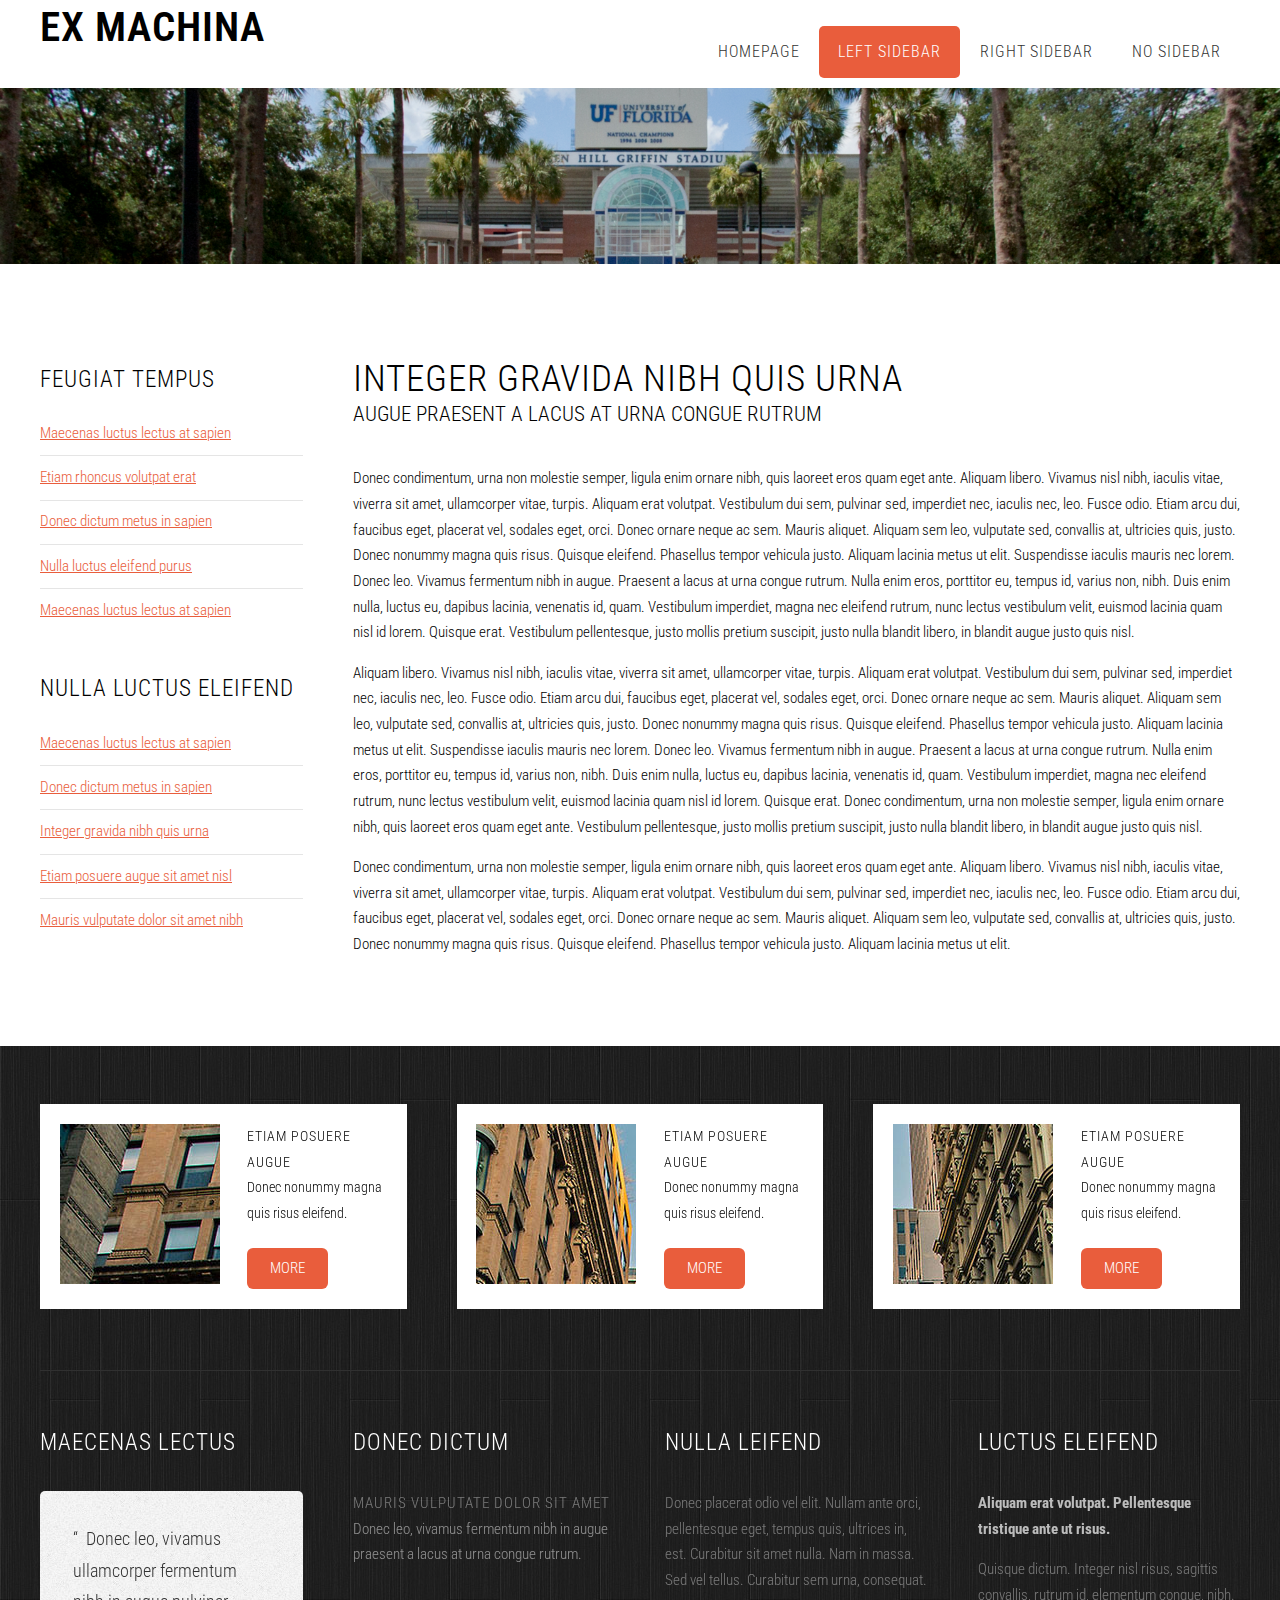
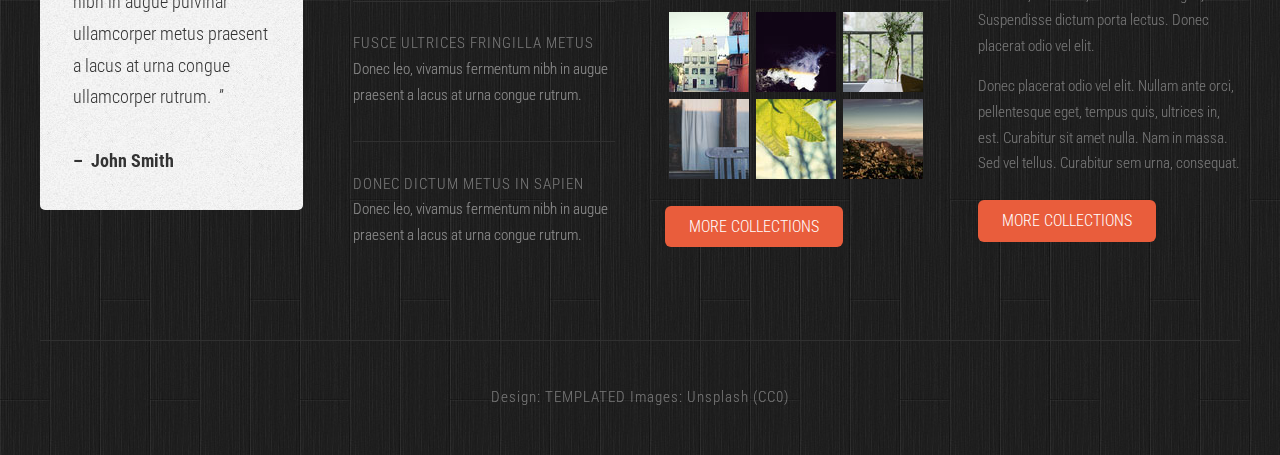
<file: left-sidebar.html>
<!DOCTYPE HTML>
<!--
	Ex Machina by TEMPLATED
    templated.co @templatedco
    Released for free under the Creative Commons Attribution 3.0 license (templated.co/license)
-->
<html>
	<head>
		<title>Ex Machina by TEMPLATED</title>
		<meta http-equiv="content-type" content="text/html; charset=utf-8" />
		<meta name="description" content="" />
		<meta name="keywords" content="" />
		<link href='http://fonts.googleapis.com/css?family=Roboto+Condensed:700italic,400,300,700' rel='stylesheet' type='text/css'>
		<!--[if lte IE 8]><script src="js/html5shiv.js"></script><![endif]-->
		<script src="http://ajax.googleapis.com/ajax/libs/jquery/1.11.0/jquery.min.js"></script>
		<script src="js/skel.min.js"></script>
		<script src="js/skel-panels.min.js"></script>
		<script src="js/init.js"></script>
		<noscript>
			<link rel="stylesheet" href="css/skel-noscript.css" />
			<link rel="stylesheet" href="css/style.css" />
			<link rel="stylesheet" href="css/style-desktop.css" />
		</noscript>
		<!--[if lte IE 8]><link rel="stylesheet" href="css/ie/v8.css" /><![endif]-->
		<!--[if lte IE 9]><link rel="stylesheet" href="css/ie/v9.css" /><![endif]-->
	</head>
	<body class="left-sidebar">

	<!-- Header -->
		<div id="header">
			<div class="container">
					
				<!-- Logo -->
					<div id="logo">
						<h1><a href="#">Ex Machina</a></h1>
					</div>
				
				<!-- Nav -->
					<nav id="nav">
						<ul>
							<li><a href="index.html">Homepage</a></li>
							<li class="active"><a href="left-sidebar.html">Left Sidebar</a></li>
							<li><a href="right-sidebar.html">Right Sidebar</a></li>
							<li><a href="no-sidebar.html">No Sidebar</a></li>
						</ul>
					</nav>

			</div>
		</div>
	<!-- Header -->
		
	<!-- Banner -->
		<div id="banner">
			<div class="container">
			</div>
		</div>
	<!-- /Banner -->

	<!-- Main -->
		<div id="page">
				
			<!-- Main -->
			<div id="main" class="container">
				<div class="row">

					<div class="3u">
						<section class="sidebar">
							<header>
								<h2>Feugiat Tempus</h2>
							</header>
							<ul class="style1">
								<li><a href="#">Maecenas luctus lectus at sapien</a></li>
								<li><a href="#">Etiam rhoncus volutpat erat</a></li>
								<li><a href="#">Donec dictum metus in sapien</a></li>
								<li><a href="#">Nulla luctus eleifend purus</a></li>
								<li><a href="#">Maecenas luctus lectus at sapien</a></li>
							</ul>
						</section>
						<section class="sidebar">
							<header>
								<h2>Nulla luctus eleifend</h2>
							</header>
							<ul class="style1">
								<li><a href="#">Maecenas luctus lectus at sapien</a></li>
								<li><a href="#">Donec dictum metus in sapien</a></li>
								<li><a href="#">Integer gravida nibh quis urna</a></li>
								<li><a href="#">Etiam posuere augue sit amet nisl</a></li>
								<li><a href="#">Mauris vulputate dolor sit amet nibh</a></li>
							</ul>
						</section>
					</div>
				
					<div class="9u skel-cell-important">
						<section>
							<header>
								<h2>Integer gravida nibh quis urna</h2>
								<span class="byline">Augue praesent a lacus at urna congue rutrum</span>
							</header>
							<p>Donec condimentum, urna non molestie semper, ligula enim ornare nibh, quis laoreet eros quam eget ante. Aliquam libero. Vivamus nisl nibh, iaculis vitae, viverra sit amet, ullamcorper vitae, turpis. Aliquam erat volutpat. Vestibulum dui sem, pulvinar sed, imperdiet nec, iaculis nec, leo. Fusce odio. Etiam arcu dui, faucibus eget, placerat vel, sodales eget, orci. Donec ornare neque ac sem. Mauris aliquet. Aliquam sem leo, vulputate sed, convallis at, ultricies quis, justo. Donec nonummy magna quis risus. Quisque eleifend. Phasellus tempor vehicula justo. Aliquam lacinia metus ut elit. Suspendisse iaculis mauris nec lorem. Donec leo. Vivamus fermentum nibh in augue. Praesent a lacus at urna congue rutrum. Nulla enim eros, porttitor eu, tempus id, varius non, nibh. Duis enim nulla, luctus eu, dapibus lacinia, venenatis id, quam. Vestibulum imperdiet, magna nec eleifend rutrum, nunc lectus vestibulum velit, euismod lacinia quam nisl id lorem. Quisque erat. Vestibulum pellentesque, justo mollis pretium suscipit, justo nulla blandit libero, in blandit augue justo quis nisl.</p>
							<p>Aliquam libero. Vivamus nisl nibh, iaculis vitae, viverra sit amet, ullamcorper vitae, turpis. Aliquam erat volutpat. Vestibulum dui sem, pulvinar sed, imperdiet nec, iaculis nec, leo. Fusce odio. Etiam arcu dui, faucibus eget, placerat vel, sodales eget, orci. Donec ornare neque ac sem. Mauris aliquet. Aliquam sem leo, vulputate sed, convallis at, ultricies quis, justo. Donec nonummy magna quis risus. Quisque eleifend. Phasellus tempor vehicula justo. Aliquam lacinia metus ut elit. Suspendisse iaculis mauris nec lorem. Donec leo. Vivamus fermentum nibh in augue. Praesent a lacus at urna congue rutrum. Nulla enim eros, porttitor eu, tempus id, varius non, nibh. Duis enim nulla, luctus eu, dapibus lacinia, venenatis id, quam. Vestibulum imperdiet, magna nec eleifend rutrum, nunc lectus vestibulum velit, euismod lacinia quam nisl id lorem. Quisque erat. Donec condimentum, urna non molestie semper, ligula enim ornare nibh, quis laoreet eros quam eget ante. Vestibulum pellentesque, justo mollis pretium suscipit, justo nulla blandit libero, in blandit augue justo quis nisl.</p>
							<p>Donec condimentum, urna non molestie semper, ligula enim ornare nibh, quis laoreet eros quam eget ante. Aliquam libero. Vivamus nisl nibh, iaculis vitae, viverra sit amet, ullamcorper vitae, turpis. Aliquam erat volutpat. Vestibulum dui sem, pulvinar sed, imperdiet nec, iaculis nec, leo. Fusce odio. Etiam arcu dui, faucibus eget, placerat vel, sodales eget, orci. Donec ornare neque ac sem. Mauris aliquet. Aliquam sem leo, vulputate sed, convallis at, ultricies quis, justo. Donec nonummy magna quis risus. Quisque eleifend. Phasellus tempor vehicula justo. Aliquam lacinia metus ut elit.</p>
						</section>
					</div>
					
				</div>
			</div>
			<!-- Main -->

		</div>
	<!-- /Main -->

	<!-- Featured -->
		<div id="featured">
			<div class="container">
				<div class="row">
					<section class="4u">
						<div class="box">
							<a href="#" class="image left"><img src="images/pics04.jpg" alt=""></a>
							<h3>Etiam posuere augue</h3>
							<p>Donec nonummy magna quis risus eleifend. </p>
							<a href="#" class="button">More</a>
						</div>
					</section>
					<section class="4u">
						<div class="box">
							<a href="#" class="image left"><img src="images/pics05.jpg" alt=""></a>
							<h3>Etiam posuere augue</h3>
							<p>Donec nonummy magna quis risus eleifend. </p>
							<a href="#" class="button">More</a>
						</div>
					</section>
					<section class="4u">
						<div class="box">
							<a href="#" class="image left"><img src="images/pics06.jpg" alt=""></a>
							<h3>Etiam posuere augue</h3>
							<p>Donec nonummy magna quis risus eleifend. </p>
							<a href="#" class="button">More</a>
						</div>
					</section>
				</div>
				<div class="divider"></div>
			</div>
		</div>
	<!-- /Featured -->

	<!-- Footer -->
		<div id="footer">
			<div class="container">
				<div class="row">
					<div class="3u">
						<section>
							<h2>Maecenas lectus</h2>
							<div class="balloon">
								<blockquote>&ldquo;&nbsp;&nbsp;Donec leo, vivamus ullamcorper fermentum nibh in augue pulvinar ullamcorper metus praesent a lacus at urna congue ullamcorper  rutrum.&nbsp;&nbsp;&rdquo;<br>
									<br>
									<strong>&ndash;&nbsp;&nbsp;John Smith</strong></blockquote>
							</div>
							<div class="ballon-bgbtm">&nbsp;</div>
						</section>
					</div>
					<div class="3u">
						<section>
							<h2>Donec dictum</h2>
							<ul class="default">
								<li>
									<h3>Mauris vulputate dolor sit amet</h3>
									<p><a href="#">Donec leo, vivamus fermentum nibh in augue praesent a lacus at urna congue rutrum.</a></p>
								</li>
								<li>
									<h3>Fusce ultrices fringilla metus</h3>
									<p><a href="#">Donec leo, vivamus fermentum nibh in augue praesent a lacus at urna congue rutrum.</a></p>
								</li>
								<li>
									<h3>Donec dictum metus in sapien</h3>
									<p><a href="#">Donec leo, vivamus fermentum nibh in augue praesent a lacus at urna congue rutrum.</a></p>
								</li>
							</ul>
						</section>
					</div>
					<div class="3u">
						<section>
							<h2>Nulla leifend</h2>
							<p>Donec placerat odio vel elit. Nullam ante orci, pellentesque eget, tempus quis, ultrices in, est. Curabitur sit amet nulla. Nam in massa. Sed vel tellus. Curabitur sem urna, consequat.</p>
							<ul class="style5">
								<li><a href="#"><img src="images/pics07.jpg" alt=""></a></li>
								<li><a href="#"><img src="images/pics08.jpg" alt=""></a></li>
								<li><a href="#"><img src="images/pics09.jpg" alt=""></a></li>
								<li><a href="#"><img src="images/pics10.jpg" alt=""></a></li>
								<li><a href="#"><img src="images/pics11.jpg" alt=""></a></li>
								<li><a href="#"><img src="images/pics12.jpg" alt=""></a></li>
							</ul>
							<a href="#" class="button">More Collections</a>
						</section>
					</div>
					<div class="3u">
						<section>
							<h2>Luctus eleifend</h2>
							<p><strong>Aliquam erat volutpat. Pellentesque tristique ante ut risus. </strong></p>
							<p>Quisque dictum. Integer nisl risus, sagittis convallis, rutrum id, elementum congue, nibh. Suspendisse dictum porta lectus. Donec placerat odio vel elit.</p>
							<p>Donec placerat odio vel elit. Nullam ante orci, pellentesque eget, tempus quis, ultrices in, est. Curabitur sit amet nulla. Nam in massa. Sed vel tellus. Curabitur sem urna, consequat.</p>
							<a href="#" class="button">More Collections</a>
						</section>
					</div>
				</div>
			</div>
		</div>
	<!-- /Footer -->

	<!-- Copyright -->
		<div id="copyright" class="container">
			Design: <a href="http://templated.co">TEMPLATED</a> Images: <a href="http://unsplash.com">Unsplash</a> (<a href="http://unsplash.com/cc0">CC0</a>)
		</div>


	</body>
</html>
</file>
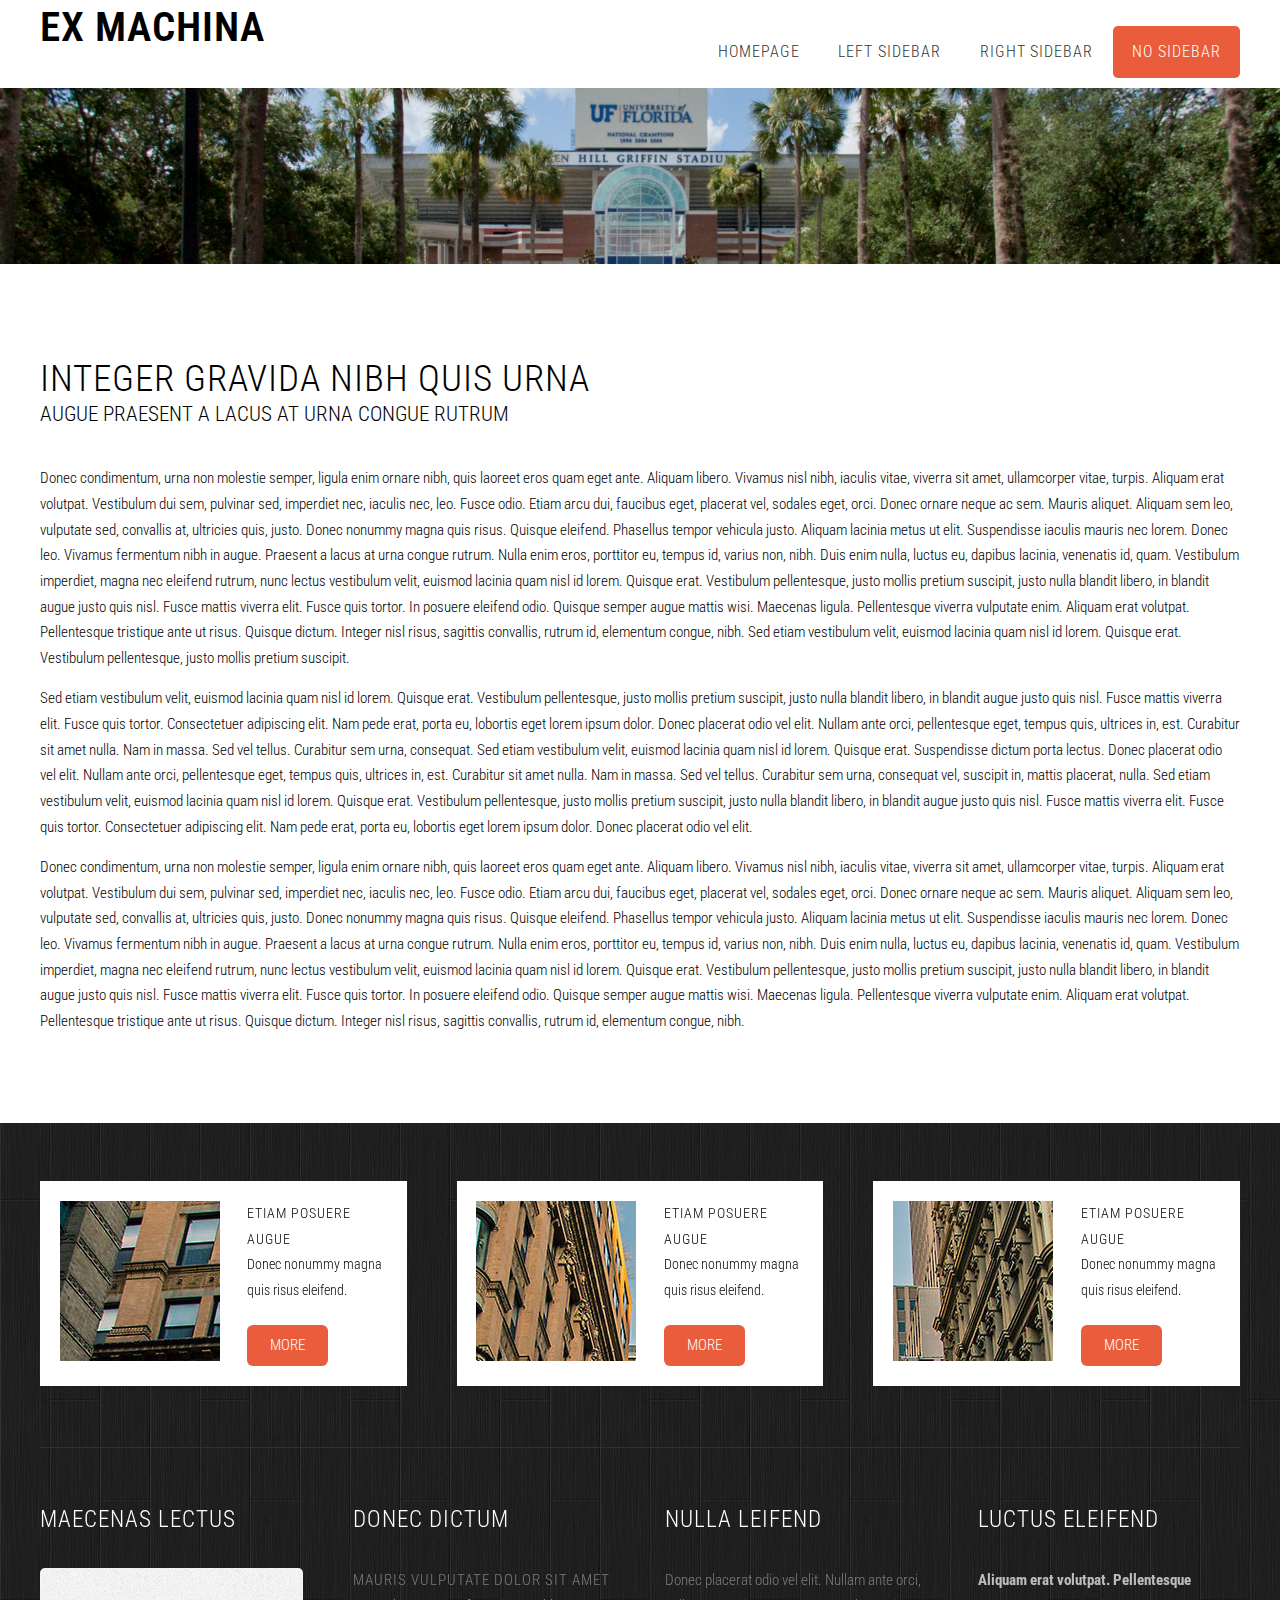
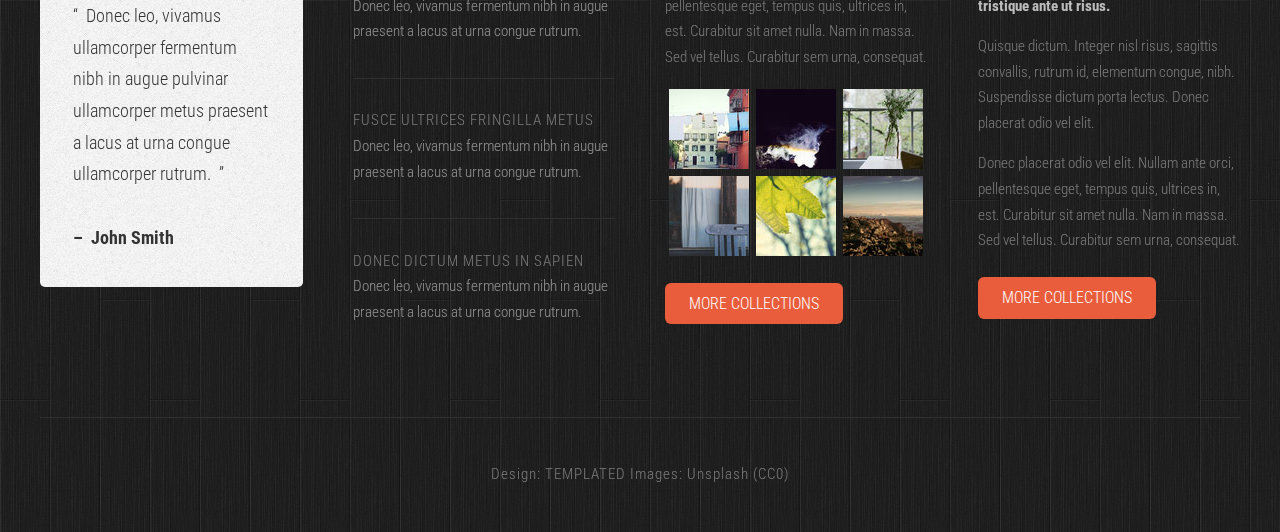
<file: no-sidebar.html>
<!DOCTYPE HTML>
<!--
	Ex Machina by TEMPLATED
    templated.co @templatedco
    Released for free under the Creative Commons Attribution 3.0 license (templated.co/license)
-->
<html>
	<head>
		<title>Ex Machina by TEMPLATED</title>
		<meta http-equiv="content-type" content="text/html; charset=utf-8" />
		<meta name="description" content="" />
		<meta name="keywords" content="" />
		<link href='http://fonts.googleapis.com/css?family=Roboto+Condensed:700italic,400,300,700' rel='stylesheet' type='text/css'>
		<!--[if lte IE 8]><script src="js/html5shiv.js"></script><![endif]-->
		<script src="http://ajax.googleapis.com/ajax/libs/jquery/1.11.0/jquery.min.js"></script>
		<script src="js/skel.min.js"></script>
		<script src="js/skel-panels.min.js"></script>
		<script src="js/init.js"></script>
		<noscript>
			<link rel="stylesheet" href="css/skel-noscript.css" />
			<link rel="stylesheet" href="css/style.css" />
			<link rel="stylesheet" href="css/style-desktop.css" />
		</noscript>
		<!--[if lte IE 8]><link rel="stylesheet" href="css/ie/v8.css" /><![endif]-->
		<!--[if lte IE 9]><link rel="stylesheet" href="css/ie/v9.css" /><![endif]-->
	</head>
	<body class="no-sidebar">

	<!-- Header -->
		<div id="header">
			<div class="container">
					
				<!-- Logo -->
					<div id="logo">
						<h1><a href="#">Ex Machina</a></h1>
					</div>
				
				<!-- Nav -->
					<nav id="nav">
						<ul>
							<li><a href="index.html">Homepage</a></li>
							<li><a href="left-sidebar.html">Left Sidebar</a></li>
							<li><a href="right-sidebar.html">Right Sidebar</a></li>
							<li class="active"><a href="no-sidebar.html">No Sidebar</a></li>
						</ul>
					</nav>

			</div>
		</div>
	<!-- Header -->
		
	<!-- Banner -->
		<div id="banner">
			<div class="container">
			</div>
		</div>
	<!-- /Banner -->

	<!-- Main -->
		<div id="page">
				
			<!-- Main -->
			<div id="main" class="container">
				<div class="row">
					<div class="12u">
						<section>
							<header>
								<h2>Integer gravida nibh quis urna</h2>
								<span class="byline">Augue praesent a lacus at urna congue rutrum</span>
							</header>
							<p>Donec condimentum, urna non molestie semper, ligula enim ornare nibh, quis laoreet eros quam eget ante. Aliquam libero. Vivamus nisl nibh, iaculis vitae, viverra sit amet, ullamcorper vitae, turpis. Aliquam erat volutpat. Vestibulum dui sem, pulvinar sed, imperdiet nec, iaculis nec, leo. Fusce odio. Etiam arcu dui, faucibus eget, placerat vel, sodales eget, orci. Donec ornare neque ac sem. Mauris aliquet. Aliquam sem leo, vulputate sed, convallis at, ultricies quis, justo. Donec nonummy magna quis risus. Quisque eleifend. Phasellus tempor vehicula justo. Aliquam lacinia metus ut elit. Suspendisse iaculis mauris nec lorem. Donec leo. Vivamus fermentum nibh in augue. Praesent a lacus at urna congue rutrum. Nulla enim eros, porttitor eu, tempus id, varius non, nibh. Duis enim nulla, luctus eu, dapibus lacinia, venenatis id, quam. Vestibulum imperdiet, magna nec eleifend rutrum, nunc lectus vestibulum velit, euismod lacinia quam nisl id lorem. Quisque erat. Vestibulum pellentesque, justo mollis pretium suscipit, justo nulla blandit libero, in blandit augue justo quis nisl. Fusce mattis viverra elit. Fusce quis tortor. In posuere eleifend odio. Quisque semper augue mattis wisi. Maecenas ligula. Pellentesque viverra vulputate enim. Aliquam erat volutpat. Pellentesque tristique ante ut risus. Quisque dictum. Integer nisl risus, sagittis convallis, rutrum id, elementum congue, nibh. Sed etiam vestibulum velit, euismod lacinia quam nisl id lorem. Quisque erat. Vestibulum pellentesque, justo mollis pretium suscipit.</p>
							<p>Sed etiam vestibulum velit, euismod lacinia quam nisl id lorem. Quisque erat. Vestibulum pellentesque, justo mollis pretium suscipit, justo nulla blandit libero, in blandit augue justo quis nisl. Fusce mattis viverra elit. Fusce quis tortor. Consectetuer adipiscing elit. Nam pede erat, porta eu, lobortis eget lorem ipsum dolor. Donec placerat odio vel elit. Nullam ante orci, pellentesque eget, tempus quis, ultrices in, est. Curabitur sit amet nulla. Nam in massa. Sed vel tellus. Curabitur sem urna, consequat. Sed etiam vestibulum velit, euismod lacinia quam nisl id lorem. Quisque erat. Suspendisse dictum porta lectus. Donec placerat odio vel elit. Nullam ante orci, pellentesque eget, tempus quis, ultrices in, est. Curabitur sit amet nulla. Nam in massa. Sed vel tellus. Curabitur sem urna, consequat vel, suscipit in, mattis placerat, nulla. Sed etiam vestibulum velit, euismod lacinia quam nisl id lorem. Quisque erat. Vestibulum pellentesque, justo mollis pretium suscipit, justo nulla blandit libero, in blandit augue justo quis nisl. Fusce mattis viverra elit. Fusce quis tortor. Consectetuer adipiscing elit. Nam pede erat, porta eu, lobortis eget lorem ipsum dolor. Donec placerat odio vel elit.</p>
							<p>Donec condimentum, urna non molestie semper, ligula enim ornare nibh, quis laoreet eros quam eget ante. Aliquam libero. Vivamus nisl nibh, iaculis vitae, viverra sit amet, ullamcorper vitae, turpis. Aliquam erat volutpat. Vestibulum dui sem, pulvinar sed, imperdiet nec, iaculis nec, leo. Fusce odio. Etiam arcu dui, faucibus eget, placerat vel, sodales eget, orci. Donec ornare neque ac sem. Mauris aliquet. Aliquam sem leo, vulputate sed, convallis at, ultricies quis, justo. Donec nonummy magna quis risus. Quisque eleifend. Phasellus tempor vehicula justo. Aliquam lacinia metus ut elit. Suspendisse iaculis mauris nec lorem. Donec leo. Vivamus fermentum nibh in augue. Praesent a lacus at urna congue rutrum. Nulla enim eros, porttitor eu, tempus id, varius non, nibh. Duis enim nulla, luctus eu, dapibus lacinia, venenatis id, quam. Vestibulum imperdiet, magna nec eleifend rutrum, nunc lectus vestibulum velit, euismod lacinia quam nisl id lorem. Quisque erat. Vestibulum pellentesque, justo mollis pretium suscipit, justo nulla blandit libero, in blandit augue justo quis nisl. Fusce mattis viverra elit. Fusce quis tortor. In posuere eleifend odio. Quisque semper augue mattis wisi. Maecenas ligula. Pellentesque viverra vulputate enim. Aliquam erat volutpat. Pellentesque tristique ante ut risus. Quisque dictum. Integer nisl risus, sagittis convallis, rutrum id, elementum congue, nibh.</p>
						</section>
					</div>

				</div>
			</div>
			<!-- Main -->

		</div>
	<!-- /Main -->

	<!-- Featured -->
		<div id="featured">
			<div class="container">
				<div class="row">
					<section class="4u">
						<div class="box">
							<a href="#" class="image left"><img src="images/pics04.jpg" alt=""></a>
							<h3>Etiam posuere augue</h3>
							<p>Donec nonummy magna quis risus eleifend. </p>
							<a href="#" class="button">More</a>
						</div>
					</section>
					<section class="4u">
						<div class="box">
							<a href="#" class="image left"><img src="images/pics05.jpg" alt=""></a>
							<h3>Etiam posuere augue</h3>
							<p>Donec nonummy magna quis risus eleifend. </p>
							<a href="#" class="button">More</a>
						</div>
					</section>
					<section class="4u">
						<div class="box">
							<a href="#" class="image left"><img src="images/pics06.jpg" alt=""></a>
							<h3>Etiam posuere augue</h3>
							<p>Donec nonummy magna quis risus eleifend. </p>
							<a href="#" class="button">More</a>
						</div>
					</section>
				</div>
				<div class="divider"></div>
			</div>
		</div>
	<!-- /Featured -->

	<!-- Footer -->
		<div id="footer">
			<div class="container">
				<div class="row">
					<div class="3u">
						<section>
							<h2>Maecenas lectus</h2>
							<div class="balloon">
								<blockquote>&ldquo;&nbsp;&nbsp;Donec leo, vivamus ullamcorper fermentum nibh in augue pulvinar ullamcorper metus praesent a lacus at urna congue ullamcorper  rutrum.&nbsp;&nbsp;&rdquo;<br>
									<br>
									<strong>&ndash;&nbsp;&nbsp;John Smith</strong></blockquote>
							</div>
							<div class="ballon-bgbtm">&nbsp;</div>
						</section>
					</div>
					<div class="3u">
						<section>
							<h2>Donec dictum</h2>
							<ul class="default">
								<li>
									<h3>Mauris vulputate dolor sit amet</h3>
									<p><a href="#">Donec leo, vivamus fermentum nibh in augue praesent a lacus at urna congue rutrum.</a></p>
								</li>
								<li>
									<h3>Fusce ultrices fringilla metus</h3>
									<p><a href="#">Donec leo, vivamus fermentum nibh in augue praesent a lacus at urna congue rutrum.</a></p>
								</li>
								<li>
									<h3>Donec dictum metus in sapien</h3>
									<p><a href="#">Donec leo, vivamus fermentum nibh in augue praesent a lacus at urna congue rutrum.</a></p>
								</li>
							</ul>
						</section>
					</div>
					<div class="3u">
						<section>
							<h2>Nulla leifend</h2>
							<p>Donec placerat odio vel elit. Nullam ante orci, pellentesque eget, tempus quis, ultrices in, est. Curabitur sit amet nulla. Nam in massa. Sed vel tellus. Curabitur sem urna, consequat.</p>
							<ul class="style5">
								<li><a href="#"><img src="images/pics07.jpg" alt=""></a></li>
								<li><a href="#"><img src="images/pics08.jpg" alt=""></a></li>
								<li><a href="#"><img src="images/pics09.jpg" alt=""></a></li>
								<li><a href="#"><img src="images/pics10.jpg" alt=""></a></li>
								<li><a href="#"><img src="images/pics11.jpg" alt=""></a></li>
								<li><a href="#"><img src="images/pics12.jpg" alt=""></a></li>
							</ul>
							<a href="#" class="button">More Collections</a>
						</section>
					</div>
					<div class="3u">
						<section>
							<h2>Luctus eleifend</h2>
							<p><strong>Aliquam erat volutpat. Pellentesque tristique ante ut risus. </strong></p>
							<p>Quisque dictum. Integer nisl risus, sagittis convallis, rutrum id, elementum congue, nibh. Suspendisse dictum porta lectus. Donec placerat odio vel elit.</p>
							<p>Donec placerat odio vel elit. Nullam ante orci, pellentesque eget, tempus quis, ultrices in, est. Curabitur sit amet nulla. Nam in massa. Sed vel tellus. Curabitur sem urna, consequat.</p>
							<a href="#" class="button">More Collections</a>
						</section>
					</div>
				</div>
			</div>
		</div>
	<!-- /Footer -->

	<!-- Copyright -->
		<div id="copyright" class="container">
			Design: <a href="http://templated.co">TEMPLATED</a> Images: <a href="http://unsplash.com">Unsplash</a> (<a href="http://unsplash.com/cc0">CC0</a>)
		</div>


	</body>
</html>
</file>
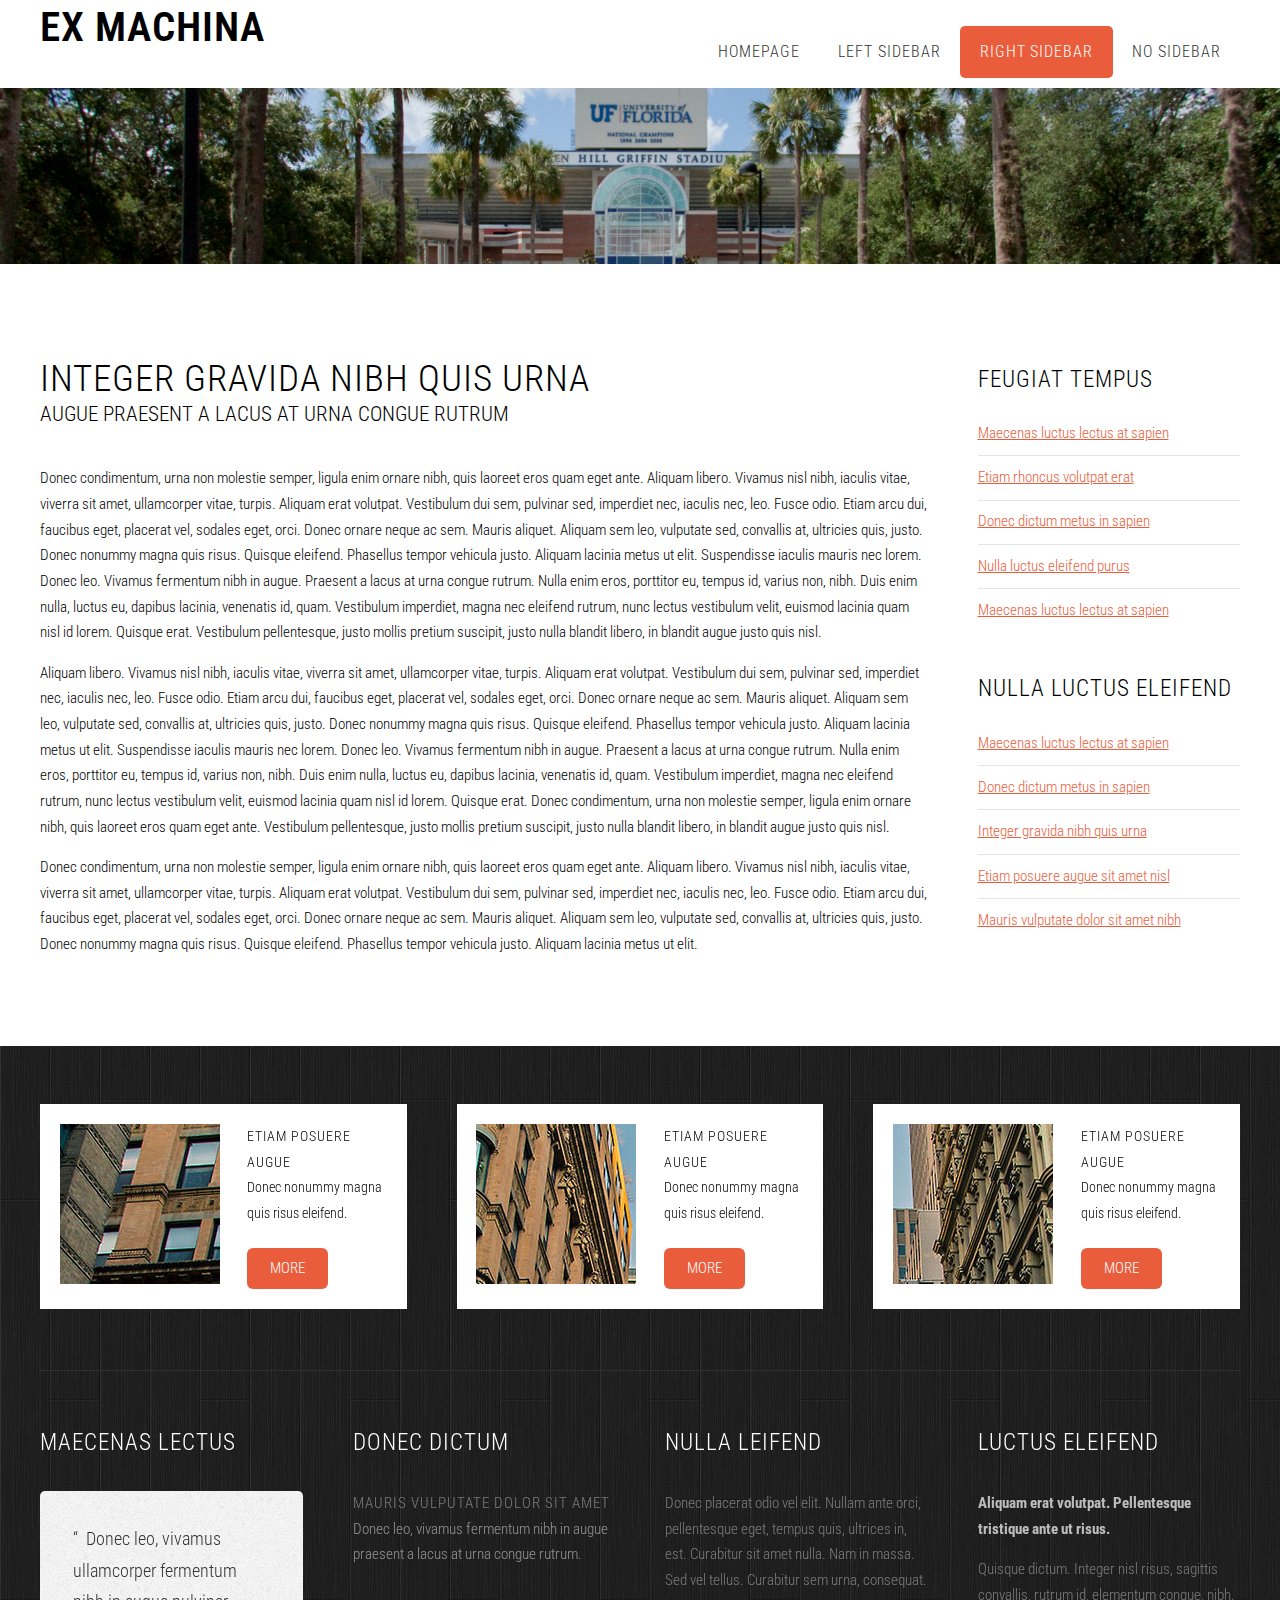
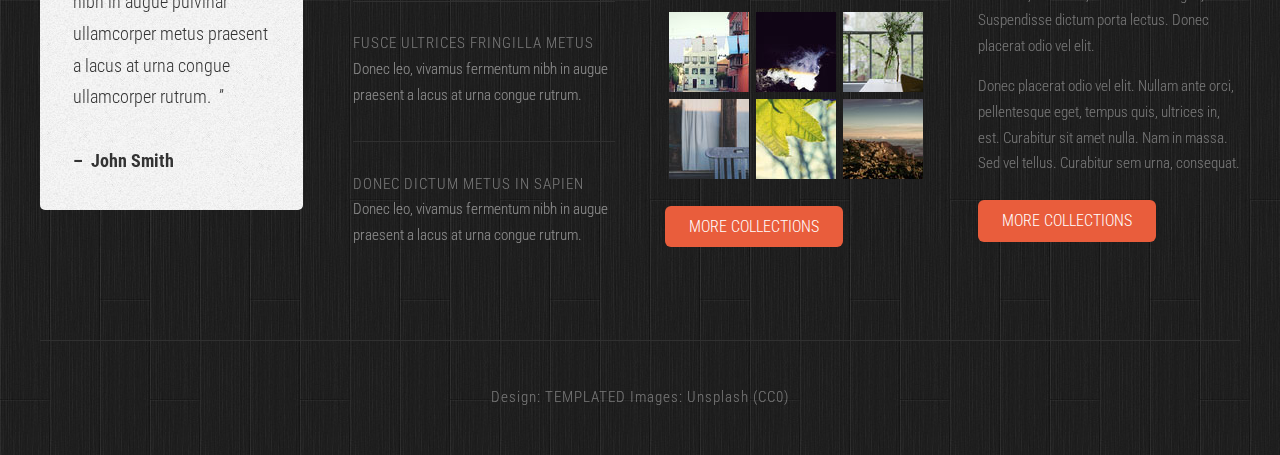
<file: right-sidebar.html>
<!DOCTYPE HTML>
<!--
	Ex Machina by TEMPLATED
    templated.co @templatedco
    Released for free under the Creative Commons Attribution 3.0 license (templated.co/license)
-->
<html>
	<head>
		<title>Ex Machina by TEMPLATED</title>
		<meta http-equiv="content-type" content="text/html; charset=utf-8" />
		<meta name="description" content="" />
		<meta name="keywords" content="" />
		<link href='http://fonts.googleapis.com/css?family=Roboto+Condensed:700italic,400,300,700' rel='stylesheet' type='text/css'>
		<!--[if lte IE 8]><script src="js/html5shiv.js"></script><![endif]-->
		<script src="http://ajax.googleapis.com/ajax/libs/jquery/1.11.0/jquery.min.js"></script>
		<script src="js/skel.min.js"></script>
		<script src="js/skel-panels.min.js"></script>
		<script src="js/init.js"></script>
		<noscript>
			<link rel="stylesheet" href="css/skel-noscript.css" />
			<link rel="stylesheet" href="css/style.css" />
			<link rel="stylesheet" href="css/style-desktop.css" />
		</noscript>
		<!--[if lte IE 8]><link rel="stylesheet" href="css/ie/v8.css" /><![endif]-->
		<!--[if lte IE 9]><link rel="stylesheet" href="css/ie/v9.css" /><![endif]-->
	</head>
	<body class="right-sidebar">

	<!-- Header -->
		<div id="header">
			<div class="container">
					
				<!-- Logo -->
					<div id="logo">
						<h1><a href="#">Ex Machina</a></h1>
					</div>
				
				<!-- Nav -->
					<nav id="nav">
						<ul>
							<li><a href="index.html">Homepage</a></li>
							<li><a href="left-sidebar.html">Left Sidebar</a></li>
							<li class="active"><a href="right-sidebar.html">Right Sidebar</a></li>
							<li><a href="no-sidebar.html">No Sidebar</a></li>
						</ul>
					</nav>

			</div>
		</div>
	<!-- Header -->
		
	<!-- Banner -->
		<div id="banner">
			<div class="container">
			</div>
		</div>
	<!-- /Banner -->

	<!-- Main -->
		<div id="page">
				
			<!-- Main -->
			<div id="main" class="container">
				<div class="row">
					<div class="9u">
						<section>
							<header>
								<h2>Integer gravida nibh quis urna</h2>
								<span class="byline">Augue praesent a lacus at urna congue rutrum</span>
							</header>
							<p>Donec condimentum, urna non molestie semper, ligula enim ornare nibh, quis laoreet eros quam eget ante. Aliquam libero. Vivamus nisl nibh, iaculis vitae, viverra sit amet, ullamcorper vitae, turpis. Aliquam erat volutpat. Vestibulum dui sem, pulvinar sed, imperdiet nec, iaculis nec, leo. Fusce odio. Etiam arcu dui, faucibus eget, placerat vel, sodales eget, orci. Donec ornare neque ac sem. Mauris aliquet. Aliquam sem leo, vulputate sed, convallis at, ultricies quis, justo. Donec nonummy magna quis risus. Quisque eleifend. Phasellus tempor vehicula justo. Aliquam lacinia metus ut elit. Suspendisse iaculis mauris nec lorem. Donec leo. Vivamus fermentum nibh in augue. Praesent a lacus at urna congue rutrum. Nulla enim eros, porttitor eu, tempus id, varius non, nibh. Duis enim nulla, luctus eu, dapibus lacinia, venenatis id, quam. Vestibulum imperdiet, magna nec eleifend rutrum, nunc lectus vestibulum velit, euismod lacinia quam nisl id lorem. Quisque erat. Vestibulum pellentesque, justo mollis pretium suscipit, justo nulla blandit libero, in blandit augue justo quis nisl.</p>
							<p>Aliquam libero. Vivamus nisl nibh, iaculis vitae, viverra sit amet, ullamcorper vitae, turpis. Aliquam erat volutpat. Vestibulum dui sem, pulvinar sed, imperdiet nec, iaculis nec, leo. Fusce odio. Etiam arcu dui, faucibus eget, placerat vel, sodales eget, orci. Donec ornare neque ac sem. Mauris aliquet. Aliquam sem leo, vulputate sed, convallis at, ultricies quis, justo. Donec nonummy magna quis risus. Quisque eleifend. Phasellus tempor vehicula justo. Aliquam lacinia metus ut elit. Suspendisse iaculis mauris nec lorem. Donec leo. Vivamus fermentum nibh in augue. Praesent a lacus at urna congue rutrum. Nulla enim eros, porttitor eu, tempus id, varius non, nibh. Duis enim nulla, luctus eu, dapibus lacinia, venenatis id, quam. Vestibulum imperdiet, magna nec eleifend rutrum, nunc lectus vestibulum velit, euismod lacinia quam nisl id lorem. Quisque erat. Donec condimentum, urna non molestie semper, ligula enim ornare nibh, quis laoreet eros quam eget ante. Vestibulum pellentesque, justo mollis pretium suscipit, justo nulla blandit libero, in blandit augue justo quis nisl.</p>
							<p>Donec condimentum, urna non molestie semper, ligula enim ornare nibh, quis laoreet eros quam eget ante. Aliquam libero. Vivamus nisl nibh, iaculis vitae, viverra sit amet, ullamcorper vitae, turpis. Aliquam erat volutpat. Vestibulum dui sem, pulvinar sed, imperdiet nec, iaculis nec, leo. Fusce odio. Etiam arcu dui, faucibus eget, placerat vel, sodales eget, orci. Donec ornare neque ac sem. Mauris aliquet. Aliquam sem leo, vulputate sed, convallis at, ultricies quis, justo. Donec nonummy magna quis risus. Quisque eleifend. Phasellus tempor vehicula justo. Aliquam lacinia metus ut elit.</p>
						</section>
					</div>
					
					<div class="3u">
						<section class="sidebar">
							<header>
								<h2>Feugiat Tempus</h2>
							</header>
							<ul class="style1">
								<li><a href="#">Maecenas luctus lectus at sapien</a></li>
								<li><a href="#">Etiam rhoncus volutpat erat</a></li>
								<li><a href="#">Donec dictum metus in sapien</a></li>
								<li><a href="#">Nulla luctus eleifend purus</a></li>
								<li><a href="#">Maecenas luctus lectus at sapien</a></li>
							</ul>
						</section>
						<section class="sidebar">
							<header>
								<h2>Nulla luctus eleifend</h2>
							</header>
							<ul class="style1">
								<li><a href="#">Maecenas luctus lectus at sapien</a></li>
								<li><a href="#">Donec dictum metus in sapien</a></li>
								<li><a href="#">Integer gravida nibh quis urna</a></li>
								<li><a href="#">Etiam posuere augue sit amet nisl</a></li>
								<li><a href="#">Mauris vulputate dolor sit amet nibh</a></li>
							</ul>
						</section>
					</div>

				</div>
			</div>
			<!-- Main -->

		</div>
	<!-- /Main -->

	<!-- Featured -->
		<div id="featured">
			<div class="container">
				<div class="row">
					<section class="4u">
						<div class="box">
							<a href="#" class="image left"><img src="images/pics04.jpg" alt=""></a>
							<h3>Etiam posuere augue</h3>
							<p>Donec nonummy magna quis risus eleifend. </p>
							<a href="#" class="button">More</a>
						</div>
					</section>
					<section class="4u">
						<div class="box">
							<a href="#" class="image left"><img src="images/pics05.jpg" alt=""></a>
							<h3>Etiam posuere augue</h3>
							<p>Donec nonummy magna quis risus eleifend. </p>
							<a href="#" class="button">More</a>
						</div>
					</section>
					<section class="4u">
						<div class="box">
							<a href="#" class="image left"><img src="images/pics06.jpg" alt=""></a>
							<h3>Etiam posuere augue</h3>
							<p>Donec nonummy magna quis risus eleifend. </p>
							<a href="#" class="button">More</a>
						</div>
					</section>
				</div>
				<div class="divider"></div>
			</div>
		</div>
	<!-- /Featured -->

	<!-- Footer -->
		<div id="footer">
			<div class="container">
				<div class="row">
					<div class="3u">
						<section>
							<h2>Maecenas lectus</h2>
							<div class="balloon">
								<blockquote>&ldquo;&nbsp;&nbsp;Donec leo, vivamus ullamcorper fermentum nibh in augue pulvinar ullamcorper metus praesent a lacus at urna congue ullamcorper  rutrum.&nbsp;&nbsp;&rdquo;<br>
									<br>
									<strong>&ndash;&nbsp;&nbsp;John Smith</strong></blockquote>
							</div>
							<div class="ballon-bgbtm">&nbsp;</div>
						</section>
					</div>
					<div class="3u">
						<section>
							<h2>Donec dictum</h2>
							<ul class="default">
								<li>
									<h3>Mauris vulputate dolor sit amet</h3>
									<p><a href="#">Donec leo, vivamus fermentum nibh in augue praesent a lacus at urna congue rutrum.</a></p>
								</li>
								<li>
									<h3>Fusce ultrices fringilla metus</h3>
									<p><a href="#">Donec leo, vivamus fermentum nibh in augue praesent a lacus at urna congue rutrum.</a></p>
								</li>
								<li>
									<h3>Donec dictum metus in sapien</h3>
									<p><a href="#">Donec leo, vivamus fermentum nibh in augue praesent a lacus at urna congue rutrum.</a></p>
								</li>
							</ul>
						</section>
					</div>
					<div class="3u">
						<section>
							<h2>Nulla leifend</h2>
							<p>Donec placerat odio vel elit. Nullam ante orci, pellentesque eget, tempus quis, ultrices in, est. Curabitur sit amet nulla. Nam in massa. Sed vel tellus. Curabitur sem urna, consequat.</p>
							<ul class="style5">
								<li><a href="#"><img src="images/pics07.jpg" alt=""></a></li>
								<li><a href="#"><img src="images/pics08.jpg" alt=""></a></li>
								<li><a href="#"><img src="images/pics09.jpg" alt=""></a></li>
								<li><a href="#"><img src="images/pics10.jpg" alt=""></a></li>
								<li><a href="#"><img src="images/pics11.jpg" alt=""></a></li>
								<li><a href="#"><img src="images/pics12.jpg" alt=""></a></li>
							</ul>
							<a href="#" class="button">More Collections</a>
						</section>
					</div>
					<div class="3u">
						<section>
							<h2>Luctus eleifend</h2>
							<p><strong>Aliquam erat volutpat. Pellentesque tristique ante ut risus. </strong></p>
							<p>Quisque dictum. Integer nisl risus, sagittis convallis, rutrum id, elementum congue, nibh. Suspendisse dictum porta lectus. Donec placerat odio vel elit.</p>
							<p>Donec placerat odio vel elit. Nullam ante orci, pellentesque eget, tempus quis, ultrices in, est. Curabitur sit amet nulla. Nam in massa. Sed vel tellus. Curabitur sem urna, consequat.</p>
							<a href="#" class="button">More Collections</a>
						</section>
					</div>
				</div>
			</div>
		</div>
	<!-- /Footer -->

	<!-- Copyright -->
		<div id="copyright" class="container">
			Design: <a href="http://templated.co">TEMPLATED</a> Images: <a href="http://unsplash.com">Unsplash</a> (<a href="http://unsplash.com/cc0">CC0</a>)
		</div>


	</body>
</html>
</file>
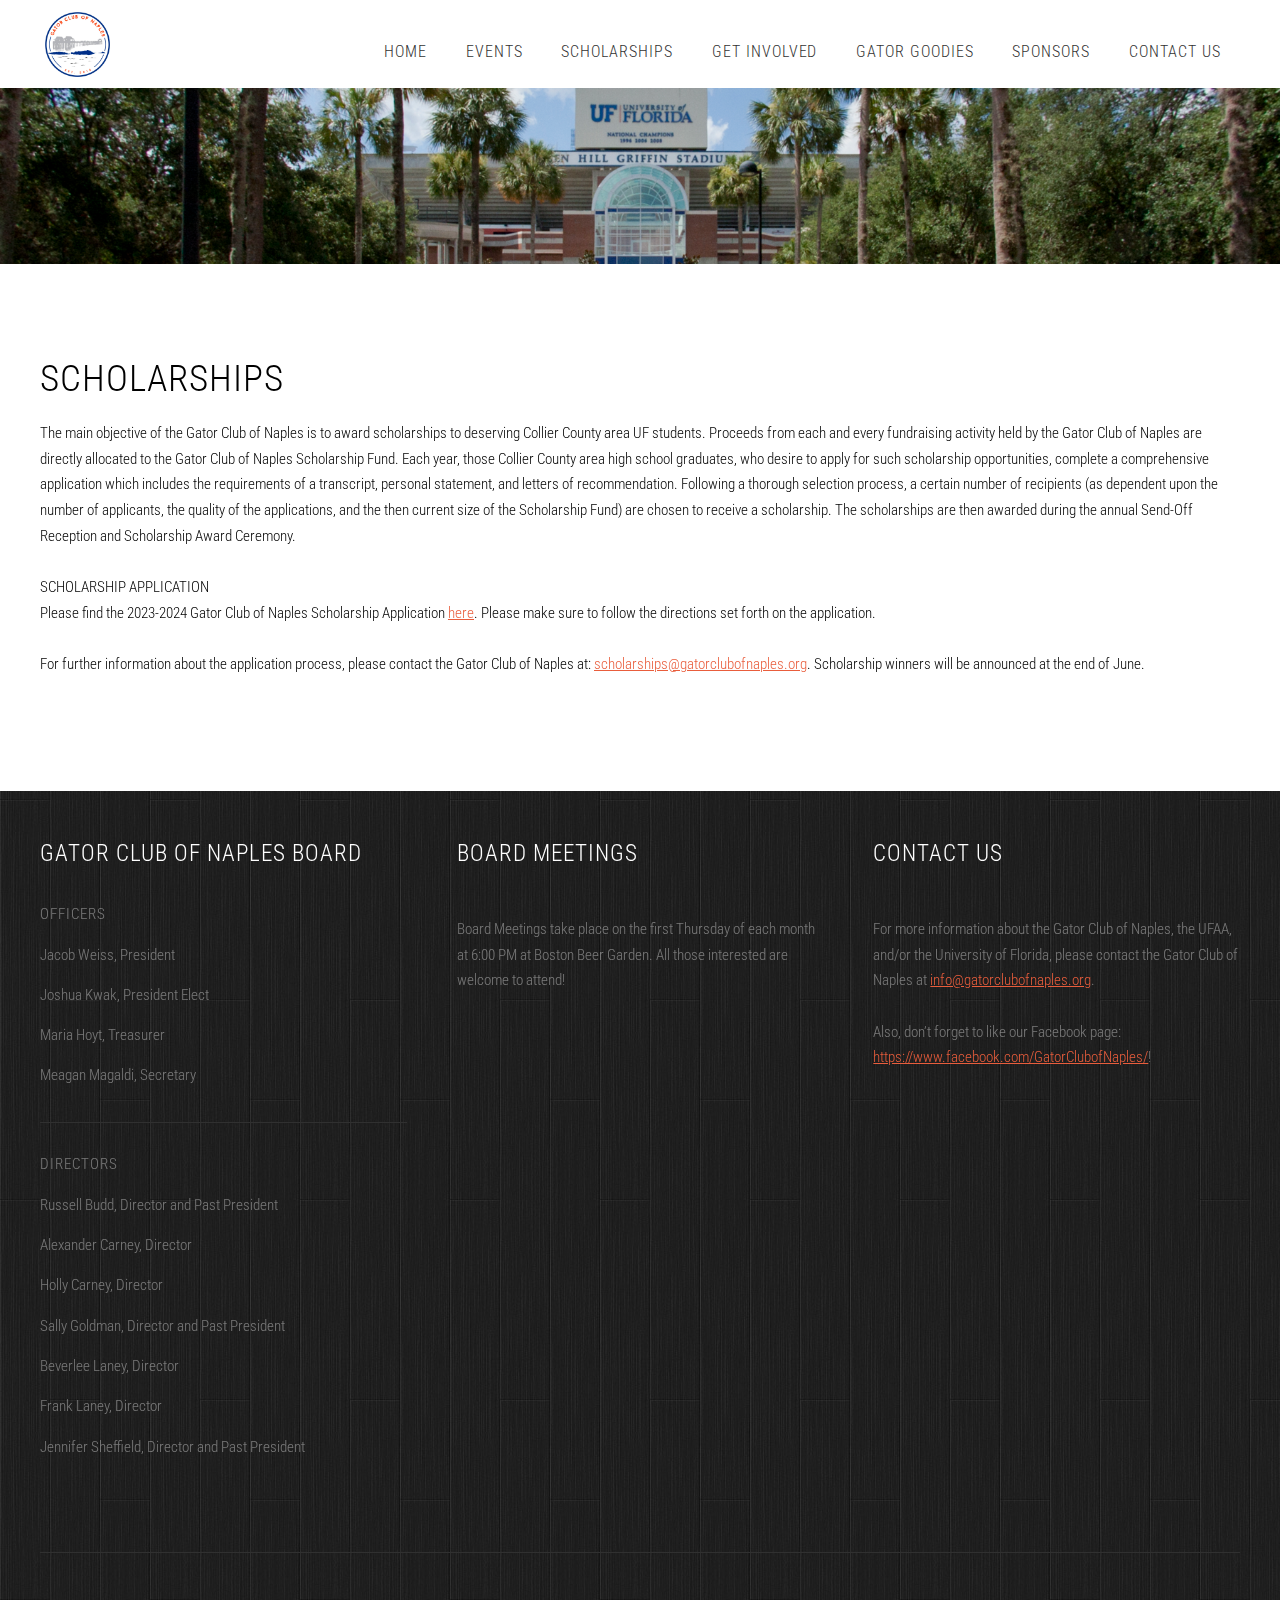
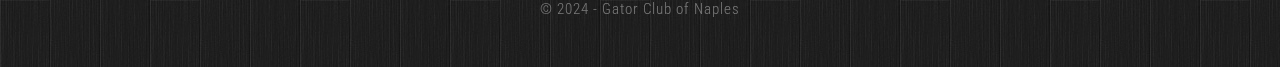
<file: scholarships.html>
<!DOCTYPE HTML>
<!--
	Ex Machina by TEMPLATED
    templated.co @templatedco
    Released for free under the Creative Commons Attribution 3.0 license (templated.co/license)
-->
<html>
	<head>
		<title>Gator Club of Naples - Scholarships</title>
		<meta http-equiv="content-type" content="text/html; charset=utf-8" />
		<meta name="description" content="" />
		<meta name="keywords" content="" />
		<link href='http://fonts.googleapis.com/css?family=Roboto+Condensed:700italic,400,300,700' rel='stylesheet' type='text/css'>
		<!--[if lte IE 8]><script src="js/html5shiv.js"></script><![endif]-->
		<script src="http://ajax.googleapis.com/ajax/libs/jquery/1.11.0/jquery.min.js"></script>
		<script src="js/skel.min.js"></script>
		<script src="js/skel-panels.min.js"></script>
		<script src="js/init.js"></script>
		<noscript>
			<link rel="stylesheet" href="css/skel-noscript.css" />
			<link rel="stylesheet" href="css/style.css" />
			<link rel="stylesheet" href="css/style-desktop.css" />
		</noscript>
		<!--[if lte IE 8]><link rel="stylesheet" href="css/ie/v8.css" /><![endif]-->
		<!--[if lte IE 9]><link rel="stylesheet" href="css/ie/v9.css" /><![endif]-->
	</head>
	<body class="no-sidebar">

	<!-- Header -->
		<div id="header">
			<div class="container">

				<!-- Logo -->
					<div id="logo" style="top: 0.5em;">
						<a href="/"><img src="images/logo-new.jpg" style="width: 75px;" /></a>
					</div>

				<!-- Nav -->
					<nav id="nav">
						<ul>
							<li><a href="index.html">Home</a></li>
							<li><a href="events.html">Events</a></li>
							<li><a href="scholarships.html">Scholarships</a></li>
							<li><a href="get-involved.html">Get Involved</a></li>
							<li><a href="gator-goodies.html">Gator Goodies</a></li>
							<li><a href="sponsors.html">Sponsors</a></li>
							<li><a href="contact-us.html">Contact Us</a></li>
						</ul>
					</nav>

			</div>
		</div>
	<!-- Header -->

	<!-- Banner -->
		<div id="banner">
			<div class="container">
			</div>
		</div>
	<!-- /Banner -->

	<!-- Main -->
		<div id="page">

			<!-- Main -->
			<div id="main" class="container">
				<div class="row">
					<div class="12u">
						<section>
	<header>
		<h2>Scholarships</h2>
	</header>
  <div>
		The main objective of the Gator Club of Naples is to award scholarships to deserving Collier County area UF students. Proceeds from each and every fundraising activity held by the Gator Club of Naples are directly allocated to the Gator Club of Naples Scholarship Fund. Each year, those Collier County area high school graduates, who desire to apply for such scholarship opportunities, complete a comprehensive application which includes the requirements of a transcript, personal statement, and letters of recommendation. Following a thorough selection process, a certain number of recipients (as dependent upon the number of applicants, the quality of the applications, and the then current size of the Scholarship Fund) are chosen to receive a scholarship. The scholarships are then awarded during the annual Send-Off Reception and Scholarship Award Ceremony.</a>
		<br><br>
	</div>
	<div>SCHOLARSHIP APPLICATION</div>
	<div>
		Please find the 2023-2024 Gator Club of Naples Scholarship Application <a href="https://docs.google.com/forms/d/e/1FAIpQLSeV43cCKgSLSmHZM-kBYlOEm1ez862jDLy1TUReCPfi21P5Rw/viewform?usp=sf_link">here</a>. Please make sure to follow the directions set forth on the application.  
		<br><br>
	</div>
	<div>
		For further information about the application process, please contact the Gator Club of Naples at: <a href="mailto:scholarships@gatorclubofnaples.org">scholarships@gatorclubofnaples.org</a>. Scholarship winners will be announced at the end of June.
		<br><br>
	</div>
</section>
					</div>

				</div>
			</div>
			<!-- Main -->

		</div>
	<!-- /Main -->


	<!-- Footer -->
		<div id="footer">
			<div class="container">
				<div class="row" style="padding-top: 50px;">
					<div class="4u">
						
						<section>
							<h2>Gator Club of Naples Board</h2>
						<ul class="default">
							<li>
								<h3>Officers</h3>
								<p><div>Jacob Weiss, President</div></p>
								<p><div>Joshua Kwak, President Elect</div></p>
								<p><div>Maria Hoyt, Treasurer</div></p>
								<p><div>Meagan Magaldi, Secretary</div></p>
							</li>
							<li>
								<h3>Directors</h3>
								<p><div>Russell Budd, Director and Past President</div></p>
								<p><div>Alexander Carney, Director</div></p>
								<p><div>Holly Carney, Director</div></p>
								<p><div>Sally Goldman, Director and Past President</div></p>
								<p><div>Beverlee Laney, Director</div></p>
								<p><div>Frank Laney, Director</div></p>
								<p><div>Jennifer Sheffield, Director and Past President</div></p>
							</li>
						</ul>
					</section>
				</div>
				<div class="4u">
					<section>
						<h2>Board Meetings</h2>
						<p><div>Board Meetings take place on the first Thursday of each month at 6:00 PM at Boston Beer Garden. All those interested are welcome to attend!</div></p>
					</section>
				</div>
				<div class="4u">
					<section>
						<h2>Contact Us</h2>
						<p><div>For more information about the Gator Club of Naples, the UFAA, and/or the University of Florida, please contact the Gator Club of Naples at <a href="mailto:info@gatorclubofnaples.org">info@gatorclubofnaples.org</a>.</div><div><br></div><div>Also, don’t forget to like our Facebook page: <a href="https://www.facebook.com/GatorClubofNaples/">https://www.facebook.com/GatorClubofNaples/</a>!</div></p>
					</section>
				</div>
			</div>
		</div>
	</div>
<!-- /Footer -->

<!-- Copyright -->
	<div id="copyright" class="container">
		&copy; 2024 - Gator Club of Naples
	</div>


</body>
</html>
</file>
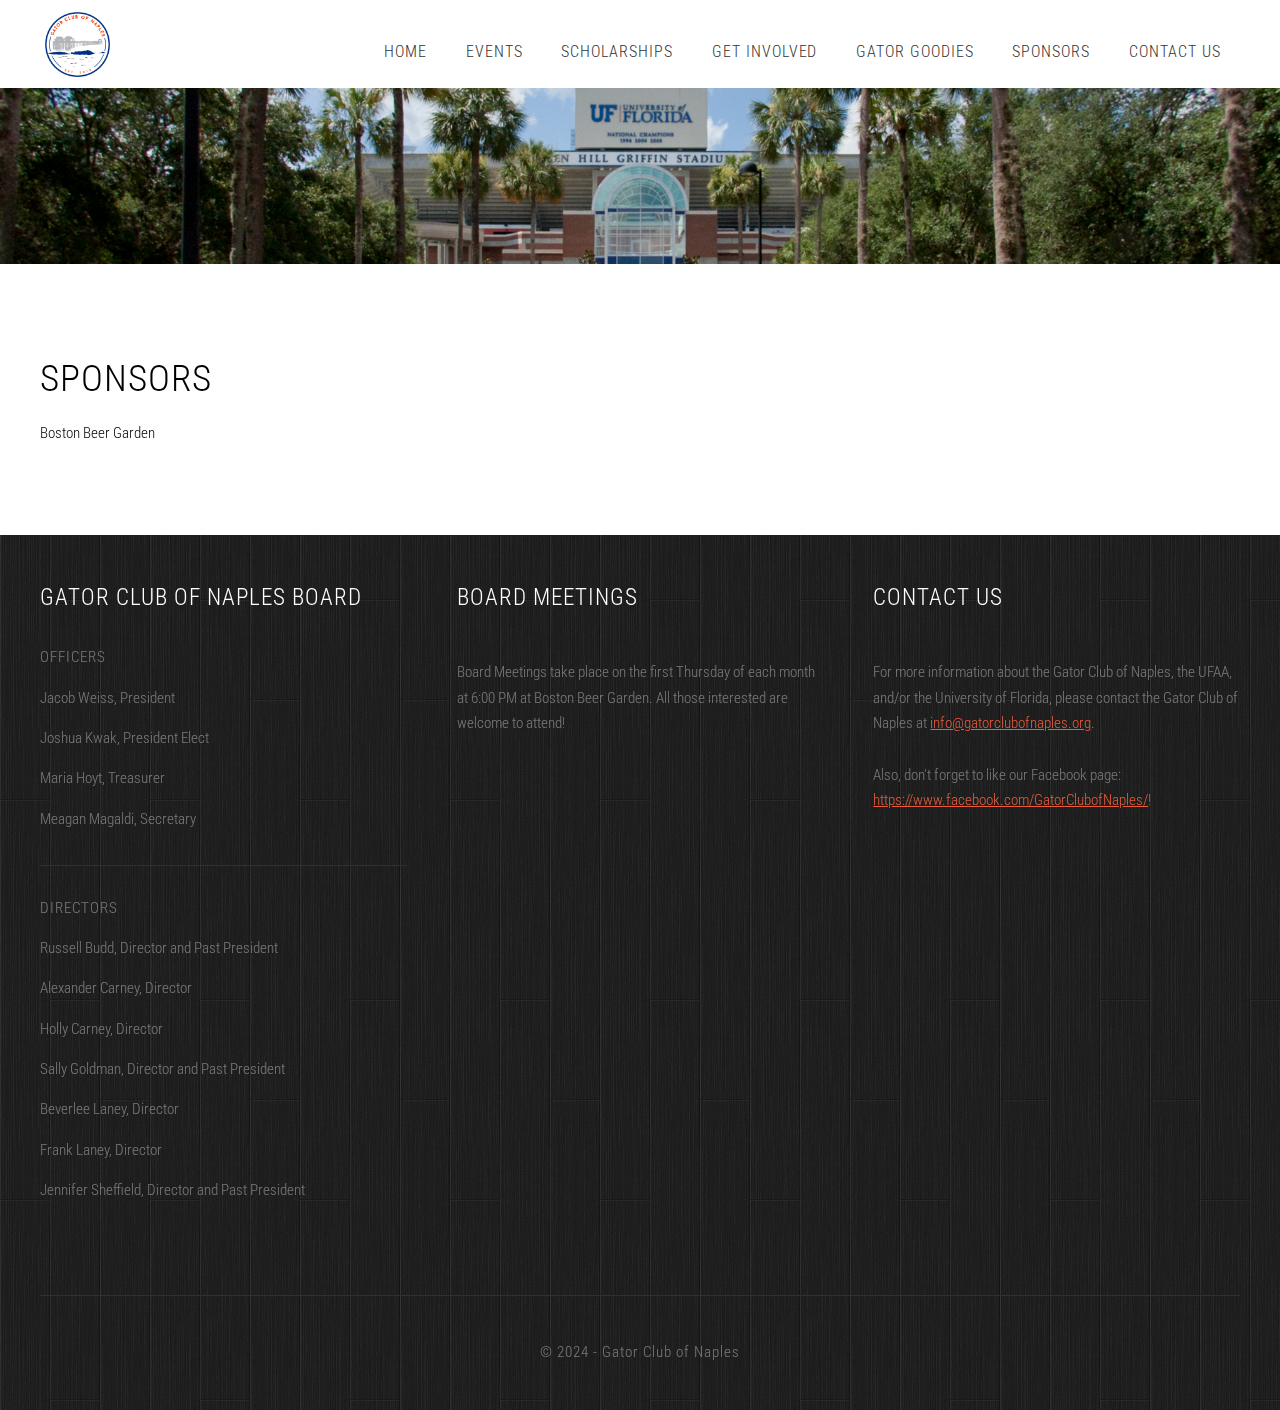
<file: sponsors.html>
<!DOCTYPE HTML>
<!--
	Ex Machina by TEMPLATED
    templated.co @templatedco
    Released for free under the Creative Commons Attribution 3.0 license (templated.co/license)
-->
<html>
	<head>
		<title>Gator Club of Naples -  Sponsors</title>
		<meta http-equiv="content-type" content="text/html; charset=utf-8" />
		<meta name="description" content="" />
		<meta name="keywords" content="" />
		<link href='http://fonts.googleapis.com/css?family=Roboto+Condensed:700italic,400,300,700' rel='stylesheet' type='text/css'>
		<!--[if lte IE 8]><script src="js/html5shiv.js"></script><![endif]-->
		<script src="http://ajax.googleapis.com/ajax/libs/jquery/1.11.0/jquery.min.js"></script>
		<script src="js/skel.min.js"></script>
		<script src="js/skel-panels.min.js"></script>
		<script src="js/init.js"></script>
		<noscript>
			<link rel="stylesheet" href="css/skel-noscript.css" />
			<link rel="stylesheet" href="css/style.css" />
			<link rel="stylesheet" href="css/style-desktop.css" />
		</noscript>
		<!--[if lte IE 8]><link rel="stylesheet" href="css/ie/v8.css" /><![endif]-->
		<!--[if lte IE 9]><link rel="stylesheet" href="css/ie/v9.css" /><![endif]-->
	</head>
	<body class="no-sidebar">

	<!-- Header -->
		<div id="header">
			<div class="container">

				<!-- Logo -->
					<div id="logo" style="top: 0.5em;">
						<a href="/"><img src="images/logo-new.jpg" style="width: 75px;" /></a>
					</div>

				<!-- Nav -->
					<nav id="nav">
						<ul>
							<li><a href="index.html">Home</a></li>
							<li><a href="events.html">Events</a></li>
							<li><a href="scholarships.html">Scholarships</a></li>
							<li><a href="get-involved.html">Get Involved</a></li>
							<li><a href="gator-goodies.html">Gator Goodies</a></li>
							<li><a href="sponsors.html">Sponsors</a></li>
							<li><a href="contact-us.html">Contact Us</a></li>
						</ul>
					</nav>

			</div>
		</div>
	<!-- Header -->

	<!-- Banner -->
		<div id="banner">
			<div class="container">
			</div>
		</div>
	<!-- /Banner -->

	<!-- Main -->
		<div id="page">

			<!-- Main -->
			<div id="main" class="container">
				<div class="row">
					<div class="12u">
						<section>
	<header>
		<h2>Sponsors</h2>
	</header>
	<div class="container">
		<div class="row">
			<div class="6u">
  			<div>Boston Beer Garden
			</div>
			<div class="6u">
  			<div>
			</div>
		</div>
	</div>
</section>
					</div>

				</div>
			</div>
			<!-- Main -->

		</div>
	<!-- /Main -->

	<!-- Featured
		<div id="featured">
			<div class="container">
				<div class="row">
					<section class="4u">
						<div class="box">
							<a href="#" class="image left"><img src="images/pics04.jpg" alt=""></a>
							<h3>Etiam posuere augue</h3>
							<p>Donec nonummy magna quis risus eleifend. </p>
							<a href="#" class="button">More</a>
						</div>
					</section>
					<section class="4u">
						<div class="box">
							<a href="#" class="image left"><img src="images/pics05.jpg" alt=""></a>
							<h3>Etiam posuere augue</h3>
							<p>Donec nonummy magna quis risus eleifend. </p>
							<a href="#" class="button">More</a>
						</div>
					</section>
					<section class="4u">
						<div class="box">
							<a href="#" class="image left"><img src="images/pics06.jpg" alt=""></a>
							<h3>Etiam posuere augue</h3>
							<p>Donec nonummy magna quis risus eleifend. </p>
							<a href="#" class="button">More</a>
						</div>
					</section>
				</div>
				<div class="divider"></div>
			</div>
		</div>-->
	<!-- /Featured -->

	<!-- Footer -->
		<div id="footer">
			<div class="container">
				<div class="row" style="padding-top: 50px;">
					<div class="4u">
						<section>
							<h2>Gator Club of Naples Board</h2>
						<ul class="default">
							<li>
								<h3>Officers</h3>
								<p><div>Jacob Weiss, President</div></p>
								<p><div>Joshua Kwak, President Elect</div></p>
								<p><div>Maria Hoyt, Treasurer</div></p>
								<p><div>Meagan Magaldi, Secretary</div></p>
							</li>
							<li>
								<h3>Directors</h3>
								<p><div>Russell Budd, Director and Past President</div></p>
								<p><div>Alexander Carney, Director</div></p>
								<p><div>Holly Carney, Director</div></p>
								<p><div>Sally Goldman, Director and Past President</div></p>
								<p><div>Beverlee Laney, Director</div></p>
								<p><div>Frank Laney, Director</div></p>
								<p><div>Jennifer Sheffield, Director and Past President</div></p>
							</li>
						</ul>
					</section>
				</div>
				<div class="4u">
					<section>
						<h2>Board Meetings</h2>
						<p><div>Board Meetings take place on the first Thursday of each month at 6:00 PM at Boston Beer Garden. All those interested are welcome to attend!</div></p>
					</section>
				</div>
				<div class="4u">
					<section>
						<h2>Contact Us</h2>
						<p><div>For more information about the Gator Club of Naples, the UFAA, and/or the University of Florida, please contact the Gator Club of Naples at <a href="mailto:info@gatorclubofnaples.org">info@gatorclubofnaples.org</a>.</div><div><br></div><div>Also, don’t forget to like our Facebook page: <a href="https://www.facebook.com/GatorClubofNaples/">https://www.facebook.com/GatorClubofNaples/</a>!</div></p>
					</section>
				</div>
			</div>
		</div>
	</div>
<!-- /Footer -->

<!-- Copyright -->
	<div id="copyright" class="container">
		&copy; 2024 - Gator Club of Naples
	</div>


</body>
</html>
</file>
<file: css/style.css>
/*
	Ex Machina by TEMPLATED
    templated.co @templatedco
    Released for free under the Creative Commons Attribution 3.0 license (templated.co/license)
*/

@charset 'UTF-8';

@font-face{font-family:'FontAwesome';src:url('font/fontawesome-webfont.eot?v=4.0.1');src:url('font/fontawesome-webfont.eot?#iefix&v=4.0.1') format('embedded-opentype'),url('font/fontawesome-webfont.woff?v=4.0.1') format('woff'),url('font/fontawesome-webfont.ttf?v=4.0.1') format('truetype'),url('font/fontawesome-webfont.svg?v=4.0.1#fontawesomeregular') format('svg');font-weight:normal;font-style:normal}

/*********************************************************************************/
/* Basic                                                                         */
/*********************************************************************************/

	body
	{
		background: #202020 url(images/img01.jpg) repeat;
	}

	body,input,textarea,select
	{
		font-family: 'Roboto Condensed', sans-serif;
		font-weight: 300;
		font-size: 11pt;
		line-height: 1.75em;
	}

	h1,h2,h3,h4,h5,h6
	{
		letter-spacing: 1px;
		text-transform: uppercase;
		font-weight: 300;
	}

		h1 a, h2 a, h3 a, h4 a, h5 a, h6 a
		{
			color: inherit;
			text-decoration: none;
		}

	/* Change this to whatever font weight/color pairing is most suitable */
	strong, b
	{
		font-weight: bold;
		color: #000000;
	}

	em, i
	{
		font-style: italic;
	}

	/* Don't forget to set this to something that matches the design */
	a
	{
		color: #e95d3c;
	}

	sub
	{
		position: relative;
		top: 0.5em;
		font-size: 0.8em;
	}

	sup
	{
		position: relative;
		top: -0.5em;
		font-size: 0.8em;
	}

	hr
	{
		border: 0;
		border-top: solid 1px #ddd;
	}

	blockquote
	{
		border-left: solid 0.5em #ddd;
		padding: 1em 0 1em 2em;
		font-style: italic;
	}

	p, ul, ol, dl, table
	{
		margin-bottom: 1em;
	}

	header
	{
		margin-bottom: 2em;
		line-height: 1.7em;
	}

		header h2
		{
			font-size: 2.5em;
		}

		header .byline
		{
			display: block;
			margin: 0.5em 0 0 0;
			padding: 0 0 0.5em 0;
			text-transform: uppercase;
			font-size: 1.4em;
		}

	footer
	{
		margin-top: 1em;
	}

	br.clear
	{
		clear: both;
	}

	/* Sections/Articles */

		section,
		article
		{
			margin-bottom: 3em;
		}

		section > :last-child,
		article > :last-child
		{
			margin-bottom: 0;
		}

		section:last-child,
		article:last-child
		{
			margin-bottom: 0;
		}

		.row > section,
		.row > article
		{
			margin-bottom: 0;
		}

	/* Images */

		.image
		{
			display: inline-block;
		}

			.image img
			{
				display: block;
				width: 100%;
			}

			.image.featured
			{
				display: block;
				width: 100%;
				margin: 0 0 2em 0;
			}

			.image.full
			{
				display: block;
				width: 100%;
				margin-bottom: 2em;
			}

			.image.left
			{
				float: left;
				margin: 0 2em 2em 0;
			}

			.image.centered
			{
				display: block;
				margin: 0 0 2em 0;
			}

				.image.centered img
				{
					margin: 0 auto;
					width: auto;
				}

	/* Lists */

		ul.default
		{
			margin: 0;
			padding: 0;
			list-style: none;
		}

			ul.default li
			{
				display: block;
				padding: 2em 0em 1.25em 0em;
				border-top: 1px solid #303030;
			}

			ul.default li:first-child
			{
				padding-top: 0em;
				border-top: none;
			}

			ul.default a
			{
				text-decoration: none;
				color: rgba(255,255,255,.5);
			}

			ul.default a:hover
			{
				text-decoration: underline;
			}

		ul.style1
		{
			margin: 0;
			padding: 0;
			list-style: none;
		}

			ul.style1 li
			{
				padding: 0.60em 0em;
				border-top: 1px solid;
				border-color: rgba(0,0,0,.1);
			}

			ul.style1 li:first-child
			{
				padding-top: 0;
				border-top: 0;
			}

			ul.style1 img
			{
			}


		ul.style2
		{
			margin: 0;
			padding: 0;
			list-style: none;
		}

			ul.style2 li
			{
				padding: 1.90em 0em 1.60em 0em;
				border-top: 1px solid;
				border-color: rgba(0,0,0,.1);
			}

			ul.style2 li:first-child
			{
				padding-top: 0;
				border-top: 0;
			}

			ul.style2 img
			{
				float: left;
				padding-right: 1em;
			}

		ul.style5
		{
			overflow: hidden;
			margin: 0em 0em 1em 0em;
			padding: 0em;
			list-style: none;
		}

			ul.style5 li
			{
				float: left;
				padding: 0.25em 0.25em;
				line-height: 0;
			}

			ul.style5 a
			{
			}



	/* Buttons */

		.button
		{
			position: relative;
			display: inline-block;
			margin-top: 0.5em;
			padding: 0.50em 1.5em;
			background: #e95d3c;
			border-radius: 6px;
			text-decoration: none;
			text-transform: uppercase;
			font-size: 1.1em;
			color: #FFF;
			-moz-transition: color 0.35s ease-in-out, background-color 0.35s ease-in-out;
			-webkit-transition: color 0.35s ease-in-out, background-color 0.35s ease-in-out;
			-o-transition: color 0.35s ease-in-out, background-color 0.35s ease-in-out;
			-ms-transition: color 0.35s ease-in-out, background-color 0.35s ease-in-out;
			transition: color 0.35s ease-in-out, background-color 0.35s ease-in-out;
			cursor: pointer;
		}

			.button:hover
			{
				background: #de3d27;
				color: #FFF !important;
			}

/*********************************************************************************/
/* Icons                                                                         */
/* Powered by Font Awesome by Dave Gandy | http://fontawesome.io                 */
/* Licensed under the SIL OFL 1.1 (font), MIT (CSS)                              */
/*********************************************************************************/

	.fa
	{
		text-decoration: none;
	}

		.fa.solo
		{
		}

			.fa.solo span
			{
				display: none;
			}

		.fa:before
		{
			display:inline-block;
			font-family: FontAwesome;
			font-size: 1.25em;
			text-decoration: none;
			font-style: normal;
			font-weight: normal;
			line-height: 1;
			-webkit-font-smoothing:antialiased;
			-moz-osx-font-smoothing:grayscale;
		}

		.fa-lg{font-size:1.3333333333333333em;line-height:.75em;vertical-align:-15%}
		.fa-2x{font-size:2em}
		.fa-3x{font-size:3em}
		.fa-4x{font-size:4em}
		.fa-5x{font-size:5em}
		.fa-fw{width:1.2857142857142858em;text-align:center}
		.fa-ul{padding-left:0;margin-left:2.142857142857143em;list-style-type:none}.fa-ul>li{position:relative}
		.fa-li{position:absolute;left:-2.142857142857143em;width:2.142857142857143em;top:.14285714285714285em;text-align:center}.fa-li.fa-lg{left:-1.8571428571428572em}
		.fa-border{padding:.2em .25em .15em;border:solid .08em #eee;border-radius:.1em}
		.pull-right{float:right}
		.pull-left{float:left}
		.fa.pull-left{margin-right:.3em}
		.fa.pull-right{margin-left:.3em}
		.fa-spin{-webkit-animation:spin 2s infinite linear;-moz-animation:spin 2s infinite linear;-o-animation:spin 2s infinite linear;animation:spin 2s infinite linear}
		@-moz-keyframes spin{0%{-moz-transform:rotate(0deg)} 100%{-moz-transform:rotate(359deg)}}@-webkit-keyframes spin{0%{-webkit-transform:rotate(0deg)} 100%{-webkit-transform:rotate(359deg)}}@-o-keyframes spin{0%{-o-transform:rotate(0deg)} 100%{-o-transform:rotate(359deg)}}@-ms-keyframes spin{0%{-ms-transform:rotate(0deg)} 100%{-ms-transform:rotate(359deg)}}@keyframes spin{0%{transform:rotate(0deg)} 100%{transform:rotate(359deg)}}.fa-rotate-90{filter:progid:DXImageTransform.Microsoft.BasicImage(rotation=1);-webkit-transform:rotate(90deg);-moz-transform:rotate(90deg);-ms-transform:rotate(90deg);-o-transform:rotate(90deg);transform:rotate(90deg)}
		.fa-rotate-180{filter:progid:DXImageTransform.Microsoft.BasicImage(rotation=2);-webkit-transform:rotate(180deg);-moz-transform:rotate(180deg);-ms-transform:rotate(180deg);-o-transform:rotate(180deg);transform:rotate(180deg)}
		.fa-rotate-270{filter:progid:DXImageTransform.Microsoft.BasicImage(rotation=3);-webkit-transform:rotate(270deg);-moz-transform:rotate(270deg);-ms-transform:rotate(270deg);-o-transform:rotate(270deg);transform:rotate(270deg)}
		.fa-flip-horizontal{filter:progid:DXImageTransform.Microsoft.BasicImage(rotation=0, mirror=1);-webkit-transform:scale(-1, 1);-moz-transform:scale(-1, 1);-ms-transform:scale(-1, 1);-o-transform:scale(-1, 1);transform:scale(-1, 1)}
		.fa-flip-vertical{filter:progid:DXImageTransform.Microsoft.BasicImage(rotation=2, mirror=1);-webkit-transform:scale(1, -1);-moz-transform:scale(1, -1);-ms-transform:scale(1, -1);-o-transform:scale(1, -1);transform:scale(1, -1)}
		.fa-stack{position:relative;display:inline-block;width:2em;height:2em;line-height:2em;vertical-align:middle}
		.fa-stack-1x,.fa-stack-2x{position:absolute;left:0;width:100%;text-align:center}
		.fa-stack-1x{line-height:inherit}
		.fa-stack-2x{font-size:2em}
		.fa-inverse{color:#fff}
		.fa-glass:before{content:"\f000"}
		.fa-music:before{content:"\f001"}
		.fa-search:before{content:"\f002"}
		.fa-envelope-o:before{content:"\f003"}
		.fa-heart:before{content:"\f004"}
		.fa-star:before{content:"\f005"}
		.fa-star-o:before{content:"\f006"}
		.fa-user:before{content:"\f007"}
		.fa-film:before{content:"\f008"}
		.fa-th-large:before{content:"\f009"}
		.fa-th:before{content:"\f00a"}
		.fa-th-list:before{content:"\f00b"}
		.fa-check:before{content:"\f00c"}
		.fa-times:before{content:"\f00d"}
		.fa-search-plus:before{content:"\f00e"}
		.fa-search-minus:before{content:"\f010"}
		.fa-power-off:before{content:"\f011"}
		.fa-signal:before{content:"\f012"}
		.fa-gear:before,.fa-cog:before{content:"\f013"}
		.fa-trash-o:before{content:"\f014"}
		.fa-home:before{content:"\f015"}
		.fa-file-o:before{content:"\f016"}
		.fa-clock-o:before{content:"\f017"}
		.fa-road:before{content:"\f018"}
		.fa-download:before{content:"\f019"}
		.fa-arrow-circle-o-down:before{content:"\f01a"}
		.fa-arrow-circle-o-up:before{content:"\f01b"}
		.fa-inbox:before{content:"\f01c"}
		.fa-play-circle-o:before{content:"\f01d"}
		.fa-rotate-right:before,.fa-repeat:before{content:"\f01e"}
		.fa-refresh:before{content:"\f021"}
		.fa-list-alt:before{content:"\f022"}
		.fa-lock:before{content:"\f023"}
		.fa-flag:before{content:"\f024"}
		.fa-headphones:before{content:"\f025"}
		.fa-volume-off:before{content:"\f026"}
		.fa-volume-down:before{content:"\f027"}
		.fa-volume-up:before{content:"\f028"}
		.fa-qrcode:before{content:"\f029"}
		.fa-barcode:before{content:"\f02a"}
		.fa-tag:before{content:"\f02b"}
		.fa-tags:before{content:"\f02c"}
		.fa-book:before{content:"\f02d"}
		.fa-bookmark:before{content:"\f02e"}
		.fa-print:before{content:"\f02f"}
		.fa-camera:before{content:"\f030"}
		.fa-font:before{content:"\f031"}
		.fa-bold:before{content:"\f032"}
		.fa-italic:before{content:"\f033"}
		.fa-text-height:before{content:"\f034"}
		.fa-text-width:before{content:"\f035"}
		.fa-align-left:before{content:"\f036"}
		.fa-align-center:before{content:"\f037"}
		.fa-align-right:before{content:"\f038"}
		.fa-align-justify:before{content:"\f039"}
		.fa-list:before{content:"\f03a"}
		.fa-dedent:before,.fa-outdent:before{content:"\f03b"}
		.fa-indent:before{content:"\f03c"}
		.fa-video-camera:before{content:"\f03d"}
		.fa-picture-o:before{content:"\f03e"}
		.fa-pencil:before{content:"\f040"}
		.fa-map-marker:before{content:"\f041"}
		.fa-adjust:before{content:"\f042"}
		.fa-tint:before{content:"\f043"}
		.fa-edit:before,.fa-pencil-square-o:before{content:"\f044"}
		.fa-share-square-o:before{content:"\f045"}
		.fa-check-square-o:before{content:"\f046"}
		.fa-move:before{content:"\f047"}
		.fa-step-backward:before{content:"\f048"}
		.fa-fast-backward:before{content:"\f049"}
		.fa-backward:before{content:"\f04a"}
		.fa-play:before{content:"\f04b"}
		.fa-pause:before{content:"\f04c"}
		.fa-stop:before{content:"\f04d"}
		.fa-forward:before{content:"\f04e"}
		.fa-fast-forward:before{content:"\f050"}
		.fa-step-forward:before{content:"\f051"}
		.fa-eject:before{content:"\f052"}
		.fa-chevron-left:before{content:"\f053"}
		.fa-chevron-right:before{content:"\f054"}
		.fa-plus-circle:before{content:"\f055"}
		.fa-minus-circle:before{content:"\f056"}
		.fa-times-circle:before{content:"\f057"}
		.fa-check-circle:before{content:"\f058"}
		.fa-question-circle:before{content:"\f059"}
		.fa-info-circle:before{content:"\f05a"}
		.fa-crosshairs:before{content:"\f05b"}
		.fa-times-circle-o:before{content:"\f05c"}
		.fa-check-circle-o:before{content:"\f05d"}
		.fa-ban:before{content:"\f05e"}
		.fa-arrow-left:before{content:"\f060"}
		.fa-arrow-right:before{content:"\f061"}
		.fa-arrow-up:before{content:"\f062"}
		.fa-arrow-down:before{content:"\f063"}
		.fa-mail-forward:before,.fa-share:before{content:"\f064"}
		.fa-resize-full:before{content:"\f065"}
		.fa-resize-small:before{content:"\f066"}
		.fa-plus:before{content:"\f067"}
		.fa-minus:before{content:"\f068"}
		.fa-asterisk:before{content:"\f069"}
		.fa-exclamation-circle:before{content:"\f06a"}
		.fa-gift:before{content:"\f06b"}
		.fa-leaf:before{content:"\f06c"}
		.fa-fire:before{content:"\f06d"}
		.fa-eye:before{content:"\f06e"}
		.fa-eye-slash:before{content:"\f070"}
		.fa-warning:before,.fa-exclamation-triangle:before{content:"\f071"}
		.fa-plane:before{content:"\f072"}
		.fa-calendar:before{content:"\f073"}
		.fa-random:before{content:"\f074"}
		.fa-comment:before{content:"\f075"}
		.fa-magnet:before{content:"\f076"}
		.fa-chevron-up:before{content:"\f077"}
		.fa-chevron-down:before{content:"\f078"}
		.fa-retweet:before{content:"\f079"}
		.fa-shopping-cart:before{content:"\f07a"}
		.fa-folder:before{content:"\f07b"}
		.fa-folder-open:before{content:"\f07c"}
		.fa-resize-vertical:before{content:"\f07d"}
		.fa-resize-horizontal:before{content:"\f07e"}
		.fa-bar-chart-o:before{content:"\f080"}
		.fa-twitter-square:before{content:"\f081"}
		.fa-facebook-square:before{content:"\f082"}
		.fa-camera-retro:before{content:"\f083"}
		.fa-key:before{content:"\f084"}
		.fa-gears:before,.fa-cogs:before{content:"\f085"}
		.fa-comments:before{content:"\f086"}
		.fa-thumbs-o-up:before{content:"\f087"}
		.fa-thumbs-o-down:before{content:"\f088"}
		.fa-star-half:before{content:"\f089"}
		.fa-heart-o:before{content:"\f08a"}
		.fa-sign-out:before{content:"\f08b"}
		.fa-linkedin-square:before{content:"\f08c"}
		.fa-thumb-tack:before{content:"\f08d"}
		.fa-external-link:before{content:"\f08e"}
		.fa-sign-in:before{content:"\f090"}
		.fa-trophy:before{content:"\f091"}
		.fa-github-square:before{content:"\f092"}
		.fa-upload:before{content:"\f093"}
		.fa-lemon-o:before{content:"\f094"}
		.fa-phone:before{content:"\f095"}
		.fa-square-o:before{content:"\f096"}
		.fa-bookmark-o:before{content:"\f097"}
		.fa-phone-square:before{content:"\f098"}
		.fa-twitter:before{content:"\f099"}
		.fa-facebook:before{content:"\f09a"}
		.fa-github:before{content:"\f09b"}
		.fa-unlock:before{content:"\f09c"}
		.fa-credit-card:before{content:"\f09d"}
		.fa-rss:before{content:"\f09e"}
		.fa-hdd-o:before{content:"\f0a0"}
		.fa-bullhorn:before{content:"\f0a1"}
		.fa-bell:before{content:"\f0f3"}
		.fa-certificate:before{content:"\f0a3"}
		.fa-hand-o-right:before{content:"\f0a4"}
		.fa-hand-o-left:before{content:"\f0a5"}
		.fa-hand-o-up:before{content:"\f0a6"}
		.fa-hand-o-down:before{content:"\f0a7"}
		.fa-arrow-circle-left:before{content:"\f0a8"}
		.fa-arrow-circle-right:before{content:"\f0a9"}
		.fa-arrow-circle-up:before{content:"\f0aa"}
		.fa-arrow-circle-down:before{content:"\f0ab"}
		.fa-globe:before{content:"\f0ac"}
		.fa-wrench:before{content:"\f0ad"}
		.fa-tasks:before{content:"\f0ae"}
		.fa-filter:before{content:"\f0b0"}
		.fa-briefcase:before{content:"\f0b1"}
		.fa-fullscreen:before{content:"\f0b2"}
		.fa-group:before{content:"\f0c0"}
		.fa-chain:before,.fa-link:before{content:"\f0c1"}
		.fa-cloud:before{content:"\f0c2"}
		.fa-flask:before{content:"\f0c3"}
		.fa-cut:before,.fa-scissors:before{content:"\f0c4"}
		.fa-copy:before,.fa-files-o:before{content:"\f0c5"}
		.fa-paperclip:before{content:"\f0c6"}
		.fa-save:before,.fa-floppy-o:before{content:"\f0c7"}
		.fa-square:before{content:"\f0c8"}
		.fa-reorder:before{content:"\f0c9"}
		.fa-list-ul:before{content:"\f0ca"}
		.fa-list-ol:before{content:"\f0cb"}
		.fa-strikethrough:before{content:"\f0cc"}
		.fa-underline:before{content:"\f0cd"}
		.fa-table:before{content:"\f0ce"}
		.fa-magic:before{content:"\f0d0"}
		.fa-truck:before{content:"\f0d1"}
		.fa-pinterest:before{content:"\f0d2"}
		.fa-pinterest-square:before{content:"\f0d3"}
		.fa-google-plus-square:before{content:"\f0d4"}
		.fa-google-plus:before{content:"\f0d5"}
		.fa-money:before{content:"\f0d6"}
		.fa-caret-down:before{content:"\f0d7"}
		.fa-caret-up:before{content:"\f0d8"}
		.fa-caret-left:before{content:"\f0d9"}
		.fa-caret-right:before{content:"\f0da"}
		.fa-columns:before{content:"\f0db"}
		.fa-unsorted:before,.fa-sort:before{content:"\f0dc"}
		.fa-sort-down:before,.fa-sort-asc:before{content:"\f0dd"}
		.fa-sort-up:before,.fa-sort-desc:before{content:"\f0de"}
		.fa-envelope:before{content:"\f0e0"}
		.fa-linkedin:before{content:"\f0e1"}
		.fa-rotate-left:before,.fa-undo:before{content:"\f0e2"}
		.fa-legal:before,.fa-gavel:before{content:"\f0e3"}
		.fa-dashboard:before,.fa-tachometer:before{content:"\f0e4"}
		.fa-comment-o:before{content:"\f0e5"}
		.fa-comments-o:before{content:"\f0e6"}
		.fa-flash:before,.fa-bolt:before{content:"\f0e7"}
		.fa-sitemap:before{content:"\f0e8"}
		.fa-umbrella:before{content:"\f0e9"}
		.fa-paste:before,.fa-clipboard:before{content:"\f0ea"}
		.fa-lightbulb-o:before{content:"\f0eb"}
		.fa-exchange:before{content:"\f0ec"}
		.fa-cloud-download:before{content:"\f0ed"}
		.fa-cloud-upload:before{content:"\f0ee"}
		.fa-user-md:before{content:"\f0f0"}
		.fa-stethoscope:before{content:"\f0f1"}
		.fa-suitcase:before{content:"\f0f2"}
		.fa-bell-o:before{content:"\f0a2"}
		.fa-coffee:before{content:"\f0f4"}
		.fa-cutlery:before{content:"\f0f5"}
		.fa-file-text-o:before{content:"\f0f6"}
		.fa-building:before{content:"\f0f7"}
		.fa-hospital:before{content:"\f0f8"}
		.fa-ambulance:before{content:"\f0f9"}
		.fa-medkit:before{content:"\f0fa"}
		.fa-fighter-jet:before{content:"\f0fb"}
		.fa-beer:before{content:"\f0fc"}
		.fa-h-square:before{content:"\f0fd"}
		.fa-plus-square:before{content:"\f0fe"}
		.fa-angle-double-left:before{content:"\f100"}
		.fa-angle-double-right:before{content:"\f101"}
		.fa-angle-double-up:before{content:"\f102"}
		.fa-angle-double-down:before{content:"\f103"}
		.fa-angle-left:before{content:"\f104"}
		.fa-angle-right:before{content:"\f105"}
		.fa-angle-up:before{content:"\f106"}
		.fa-angle-down:before{content:"\f107"}
		.fa-desktop:before{content:"\f108"}
		.fa-laptop:before{content:"\f109"}
		.fa-tablet:before{content:"\f10a"}
		.fa-mobile-phone:before,.fa-mobile:before{content:"\f10b"}
		.fa-circle-o:before{content:"\f10c"}
		.fa-quote-left:before{content:"\f10d"}
		.fa-quote-right:before{content:"\f10e"}
		.fa-spinner:before{content:"\f110"}
		.fa-circle:before{content:"\f111"}
		.fa-mail-reply:before,.fa-reply:before{content:"\f112"}
		.fa-github-alt:before{content:"\f113"}
		.fa-folder-o:before{content:"\f114"}
		.fa-folder-open-o:before{content:"\f115"}
		.fa-expand-o:before{content:"\f116"}
		.fa-collapse-o:before{content:"\f117"}
		.fa-smile-o:before{content:"\f118"}
		.fa-frown-o:before{content:"\f119"}
		.fa-meh-o:before{content:"\f11a"}
		.fa-gamepad:before{content:"\f11b"}
		.fa-keyboard-o:before{content:"\f11c"}
		.fa-flag-o:before{content:"\f11d"}
		.fa-flag-checkered:before{content:"\f11e"}
		.fa-terminal:before{content:"\f120"}
		.fa-code:before{content:"\f121"}
		.fa-reply-all:before{content:"\f122"}
		.fa-mail-reply-all:before{content:"\f122"}
		.fa-star-half-empty:before,.fa-star-half-full:before,.fa-star-half-o:before{content:"\f123"}
		.fa-location-arrow:before{content:"\f124"}
		.fa-crop:before{content:"\f125"}
		.fa-code-fork:before{content:"\f126"}
		.fa-unlink:before,.fa-chain-broken:before{content:"\f127"}
		.fa-question:before{content:"\f128"}
		.fa-info:before{content:"\f129"}
		.fa-exclamation:before{content:"\f12a"}
		.fa-superscript:before{content:"\f12b"}
		.fa-subscript:before{content:"\f12c"}
		.fa-eraser:before{content:"\f12d"}
		.fa-puzzle-piece:before{content:"\f12e"}
		.fa-microphone:before{content:"\f130"}
		.fa-microphone-slash:before{content:"\f131"}
		.fa-shield:before{content:"\f132"}
		.fa-calendar-o:before{content:"\f133"}
		.fa-fire-extinguisher:before{content:"\f134"}
		.fa-rocket:before{content:"\f135"}
		.fa-maxcdn:before{content:"\f136"}
		.fa-chevron-circle-left:before{content:"\f137"}
		.fa-chevron-circle-right:before{content:"\f138"}
		.fa-chevron-circle-up:before{content:"\f139"}
		.fa-chevron-circle-down:before{content:"\f13a"}
		.fa-html5:before{content:"\f13b"}
		.fa-css3:before{content:"\f13c"}
		.fa-anchor:before{content:"\f13d"}
		.fa-unlock-o:before{content:"\f13e"}
		.fa-bullseye:before{content:"\f140"}
		.fa-ellipsis-horizontal:before{content:"\f141"}
		.fa-ellipsis-vertical:before{content:"\f142"}
		.fa-rss-square:before{content:"\f143"}
		.fa-play-circle:before{content:"\f144"}
		.fa-ticket:before{content:"\f145"}
		.fa-minus-square:before{content:"\f146"}
		.fa-minus-square-o:before{content:"\f147"}
		.fa-level-up:before{content:"\f148"}
		.fa-level-down:before{content:"\f149"}
		.fa-check-square:before{content:"\f14a"}
		.fa-pencil-square:before{content:"\f14b"}
		.fa-external-link-square:before{content:"\f14c"}
		.fa-share-square:before{content:"\f14d"}
		.fa-compass:before{content:"\f14e"}
		.fa-toggle-down:before,.fa-caret-square-o-down:before{content:"\f150"}
		.fa-toggle-up:before,.fa-caret-square-o-up:before{content:"\f151"}
		.fa-toggle-right:before,.fa-caret-square-o-right:before{content:"\f152"}
		.fa-euro:before,.fa-eur:before{content:"\f153"}
		.fa-gbp:before{content:"\f154"}
		.fa-dollar:before,.fa-usd:before{content:"\f155"}
		.fa-rupee:before,.fa-inr:before{content:"\f156"}
		.fa-cny:before,.fa-rmb:before,.fa-yen:before,.fa-jpy:before{content:"\f157"}
		.fa-ruble:before,.fa-rouble:before,.fa-rub:before{content:"\f158"}
		.fa-won:before,.fa-krw:before{content:"\f159"}
		.fa-bitcoin:before,.fa-btc:before{content:"\f15a"}
		.fa-file:before{content:"\f15b"}
		.fa-file-text:before{content:"\f15c"}
		.fa-sort-alpha-asc:before{content:"\f15d"}
		.fa-sort-alpha-desc:before{content:"\f15e"}
		.fa-sort-amount-asc:before{content:"\f160"}
		.fa-sort-amount-desc:before{content:"\f161"}
		.fa-sort-numeric-asc:before{content:"\f162"}
		.fa-sort-numeric-desc:before{content:"\f163"}
		.fa-thumbs-up:before{content:"\f164"}
		.fa-thumbs-down:before{content:"\f165"}
		.fa-youtube-square:before{content:"\f166"}
		.fa-youtube:before{content:"\f167"}
		.fa-xing:before{content:"\f168"}
		.fa-xing-square:before{content:"\f169"}
		.fa-youtube-play:before{content:"\f16a"}
		.fa-dropbox:before{content:"\f16b"}
		.fa-stack-overflow:before{content:"\f16c"}
		.fa-instagram:before{content:"\f16d"}
		.fa-flickr:before{content:"\f16e"}
		.fa-adn:before{content:"\f170"}
		.fa-bitbucket:before{content:"\f171"}
		.fa-bitbucket-square:before{content:"\f172"}
		.fa-tumblr:before{content:"\f173"}
		.fa-tumblr-square:before{content:"\f174"}
		.fa-long-arrow-down:before{content:"\f175"}
		.fa-long-arrow-up:before{content:"\f176"}
		.fa-long-arrow-left:before{content:"\f177"}
		.fa-long-arrow-right:before{content:"\f178"}
		.fa-apple:before{content:"\f179"}
		.fa-windows:before{content:"\f17a"}
		.fa-android:before{content:"\f17b"}
		.fa-linux:before{content:"\f17c"}
		.fa-dribbble:before{content:"\f17d"}
		.fa-skype:before{content:"\f17e"}
		.fa-foursquare:before{content:"\f180"}
		.fa-trello:before{content:"\f181"}
		.fa-female:before{content:"\f182"}
		.fa-male:before{content:"\f183"}
		.fa-gittip:before{content:"\f184"}
		.fa-sun-o:before{content:"\f185"}
		.fa-moon-o:before{content:"\f186"}
		.fa-archive:before{content:"\f187"}
		.fa-bug:before{content:"\f188"}
		.fa-vk:before{content:"\f189"}
		.fa-weibo:before{content:"\f18a"}
		.fa-renren:before{content:"\f18b"}
		.fa-pagelines:before{content:"\f18c"}
		.fa-stack-exchange:before{content:"\f18d"}
		.fa-arrow-circle-o-right:before{content:"\f18e"}
		.fa-arrow-circle-o-left:before{content:"\f190"}
		.fa-toggle-left:before,.fa-caret-square-o-left:before{content:"\f191"}
		.fa-dot-circle-o:before{content:"\f192"}
		.fa-wheelchair:before{content:"\f193"}
		.fa-vimeo-square:before{content:"\f194"}
		.fa-turkish-lira:before,.fa-try:before{content:"\f195"}

/*********************************************************************************/
/* Header                                                                        */
/*********************************************************************************/

	#header
	{
		position: relative;
		background: #FFF;
	}

		#header .container
		{
			position: relative;
			padding: 3em 0em;
		}

/*********************************************************************************/
/* Logo                                                                          */
/*********************************************************************************/

	#logo
	{
		position: absolute;
		left: 0em;
		top: 1em;
	}

		#logo h1
		{
		}

		#logo a
		{
			display: block;
			text-decoration: none;
			font-size: 2.8em;
			font-weight: 600;
		}

/*********************************************************************************/
/* Nav                                                                           */
/*********************************************************************************/

	#nav
	{
		position: absolute;
		right: 0em;
		top: 1.8em;
	}

		#nav > ul > li
		{
			float: left;
		}

			#nav > ul > li:last-child
			{
				padding-right: 0;
			}

			#nav > ul > li > a,
			#nav > ul > li > span
			{
				display: block;
				margin-left: 0; /*0.7em; */
				padding: 0.80em 1.2em;
				letter-spacing: 0.06em;
				text-decoration: none;
				text-transform: uppercase;
				font-size: 1.1em;
				outline: 0;
				color: #333;
			}

			#nav li.active a
			{
				background: #e95d3c;
				border-radius: 5px;
				color: #FFF;
			}

			#nav > ul > li > ul
			{
				display: none;
			}

/*********************************************************************************/
/* Banner                                                                        */
/*********************************************************************************/

	#banner
	{
		position: relative;
		padding: 12em 0em;
		background: url(../images/bh.png) no-repeat center;
		background-size: cover;
		color: #fff;
	}

/*********************************************************************************/
/* Main                                                                          */
/*********************************************************************************/

	#page
	{
		position: relative;
		background: #fff;
	}

	#main
	{
		border-top: 1px solid;
		border-color: rgba(0,0,0,.2);
	}

	.sidebar header h2
	{
		font-size: 1.6em;
	}

/*********************************************************************************/
/* Footer                                                                        */
/*********************************************************************************/

	#footer
	{
		position: relative;
		color: rgba(255,255,255,.4);
	}

	#footer .container
	{
	}

	#footer h2
	{
		padding-bottom: 1.5em;
		font-size: 1.6em;
		color: #FFF;
	}

	#footer strong
	{
		color: rgba(255,255,255,.7);
	}

/*********************************************************************************/
/* Copyright                                                                     */
/*********************************************************************************/

	#copyright
	{
		position: relative;
		padding: 3em 0em;
		border-top: 1px solid #303030;
		letter-spacing: 1px;
		text-align: center;
		color: rgba(255,255,255,.4);
	}

	#copyright .container
	{
	}

	#copyright a
	{
		text-decoration: none;
		color: rgba(255,255,255,.4) !important;
	}

/*********************************************************************************/
/* Marketing                                                                     */
/*********************************************************************************/

	#marketing
	{
		position: relative;
	}

	#marketing header h2
	{
		font-size: 1.6em;
	}

/*********************************************************************************/
/* Featured                                                                      */
/*********************************************************************************/

	#featured
	{
		position: relative;
	}

	#featured .divider
	{
		border-bottom: 1px solid #303030;
	}

	#featured .box
	{
		background: #FFF;
		padding: 1.4em;
		font-size: 0.95em;
	}

	blockquote
	{
		margin: 0;
		padding: 0;
		border: none;
		font-style: normal;
	}

	.balloon {
		padding: 1.87em;
		background: url(images/img08.jpg) repeat left top;
		border-radius: 5px;
		line-height: 180%;
		font-size: 1.2em;
		color: #333;
	}

	.ballon-bgbtm {
		height: 1.87em;
	}

	.balloon strong
	{
		color: #333 !important;
	}
</file>
<file: css/style-desktop.css>
/*
	Ex Machina by TEMPLATED
    templated.co @templatedco
    Released for free under the Creative Commons Attribution 3.0 license (templated.co/license)
*/

/*********************************************************************************/
/* Basic                                                                         */
/*********************************************************************************/

	body
	{
	}

	body,input,textarea,select
	{
		font-size: 11pt;
	}

/*********************************************************************************/
/* Banner                                                                        */
/*********************************************************************************/

	#banner
	{
		padding: 6em 0em;
	}

	.homepage #banner
	{
		padding: 12em 0em;
	}
	
/*********************************************************************************/
/* Main                                                                          */
/*********************************************************************************/

	#page
	{
		padding: 2em 0em 6em 0em;
	}
	
	.homepage #page
	{
		padding: 3em 0em;
	}

	#main
	{
		margin-top: 3em;
		padding-top: 2em;
		border-top: none;
	}
	
	.homepage #main
	{
		margin-top: 6em;
		padding-top: 6em;
	}

/*********************************************************************************/
/* Footer                                                                        */
/*********************************************************************************/
	
	#footer
	{
		padding: 0em 0em 4em 0em;
	}

/*********************************************************************************/
/* Featured                                                                      */
/*********************************************************************************/
	
	#featured
	{
		padding: 4em 0em;
	}

	
	#featured .divider
	{
		padding: 2em 0em;
	}
</file>
<file: css/ie/v8.css>
/*********************************************************************************/
/* Basic                                                                         */
/*********************************************************************************/

	.button
	{
		/*
		
		For elements that use border-radius, add the following:
		
			-ms-behavior: url('css/ie/PIE.htc');

		Note that PIE.htc requires its elements to be relative or absolute:

			position: relative;

		*/
	}
</file>
<file: css/ie/v9.css>
/*********************************************************************************/
/* Basic                                                                         */
/*********************************************************************************/
</file>
<file: css/skel-noscript.css>
/* Resets (http://meyerweb.com/eric/tools/css/reset/ | v2.0 | 20110126 | License: none (public domain)) */

	html,body,div,span,applet,object,iframe,h1,h2,h3,h4,h5,h6,p,blockquote,pre,a,abbr,acronym,address,big,cite,code,del,dfn,em,img,ins,kbd,q,s,samp,small,strike,strong,sub,sup,tt,var,b,u,i,center,dl,dt,dd,ol,ul,li,fieldset,form,label,legend,table,caption,tbody,tfoot,thead,tr,th,td,article,aside,canvas,details,embed,figure,figcaption,footer,header,hgroup,menu,nav,output,ruby,section,summary,time,mark,audio,video{margin:0;padding:0;border:0;font-size:100%;font:inherit;vertical-align:baseline;}article,aside,details,figcaption,figure,footer,header,hgroup,menu,nav,section{display:block;}body{line-height:1;}ol,ul{list-style:none;}blockquote,q{quotes:none;}blockquote:before,blockquote:after,q:before,q:after{content:'';content:none;}table{border-collapse:collapse;border-spacing:0;}body{-webkit-text-size-adjust:none}

/* Box Model */

	*, *:before, *:after {
		-moz-box-sizing: border-box;
		-webkit-box-sizing: border-box;
		-o-box-sizing: border-box;
		-ms-box-sizing: border-box;
		box-sizing: border-box;
	}

/* Container */

	body {
		min-width: 1200px;
	}

	.container {
		width: 1200px;
		margin-left: auto;
		margin-right: auto;
	}

	/* Modifiers */
	
		.container.small {
			width: 900px;
		}

		.container.big {
			width: 100%;
			max-width: 1500px;
			min-width: 1200px;
		}

/* Grid */

	/* Cells */

		.\31 2u { width: 100% }
		.\31 1u { width: 91.6666666667% }
		.\31 0u { width: 83.3333333333% }
		.\39 u { width: 75% }
		.\38 u { width: 66.6666666667% }
		.\37 u { width: 58.3333333333% }
		.\36 u { width: 50% }
		.\35 u { width: 41.6666666667% }
		.\34 u { width: 33.3333333333% }
		.\33 u { width: 25% }
		.\32 u { width: 16.6666666667% }
		.\31 u { width: 8.3333333333% }
		.\-11u { margin-left: 91.6666666667% }
		.\-10u { margin-left: 83.3333333333% }
		.\-9u { margin-left: 75% }
		.\-8u { margin-left: 66.6666666667% }
		.\-7u { margin-left: 58.3333333333% }
		.\-6u { margin-left: 50% }
		.\-5u { margin-left: 41.6666666667% }
		.\-4u { margin-left: 33.3333333333% }
		.\-3u { margin-left: 25% }
		.\-2u { margin-left: 16.6666666667% }
		.\-1u { margin-left: 8.3333333333% }

		.row > * {
			padding: 50px 0 0 50px;
			float: left;
			-moz-box-sizing: border-box;
			-webkit-box-sizing: border-box;
			-o-box-sizing: border-box;
			-ms-box-sizing: border-box;
			box-sizing: border-box;
		}

		.row + .row > * {
			padding-top: 50px;
		}

		.row {
			margin-left: -50px;
		}

	/* Rows */

		.row:after {
			content: '';
			display: block;
			clear: both;
			height: 0;
		}

		.row:first-child > * {
			padding-top: 0;
		}

		.row > * {
			padding-top: 0;
		}

		/* Modifiers */

			/* Flush */

				.row.flush {
					margin-left: 0;
				}

				.row.flush > * {
					padding: 0 !important;
				}

			/* Quarter */

				.row.quarter > * {
					padding: 12.5px 0 0 12.5px;
				}

				.row.quarter + .row.quarter > * {
					padding-top: 12.5px;
				}

				.row.quarter {
					margin-left: -12.5px;
				}

			/* Half */

				.row.half > * {
					padding: 25px 0 0 25px;
				}

				.row.half + .row.half > * {
					padding-top: 25px;
				}

				.row.half {
					margin-left: -25px;
				}

			/* One and (a) Half */

				.row.oneandhalf > * {
					padding: 75px 0 0 75px;
				}

				.row.oneandhalf + .row.oneandhalf > * {
					padding-top: 75px;
				}

				.row.oneandhalf {
					margin-left: -75px;
				}

			/* Double */

				.row.double > * {
					padding: 100px 0 0 100px;
				}

				.row.double + .row.double > * {
					padding-top: 100px;
				}

				.row.double {
					margin-left: -100px;
				}
</file>
